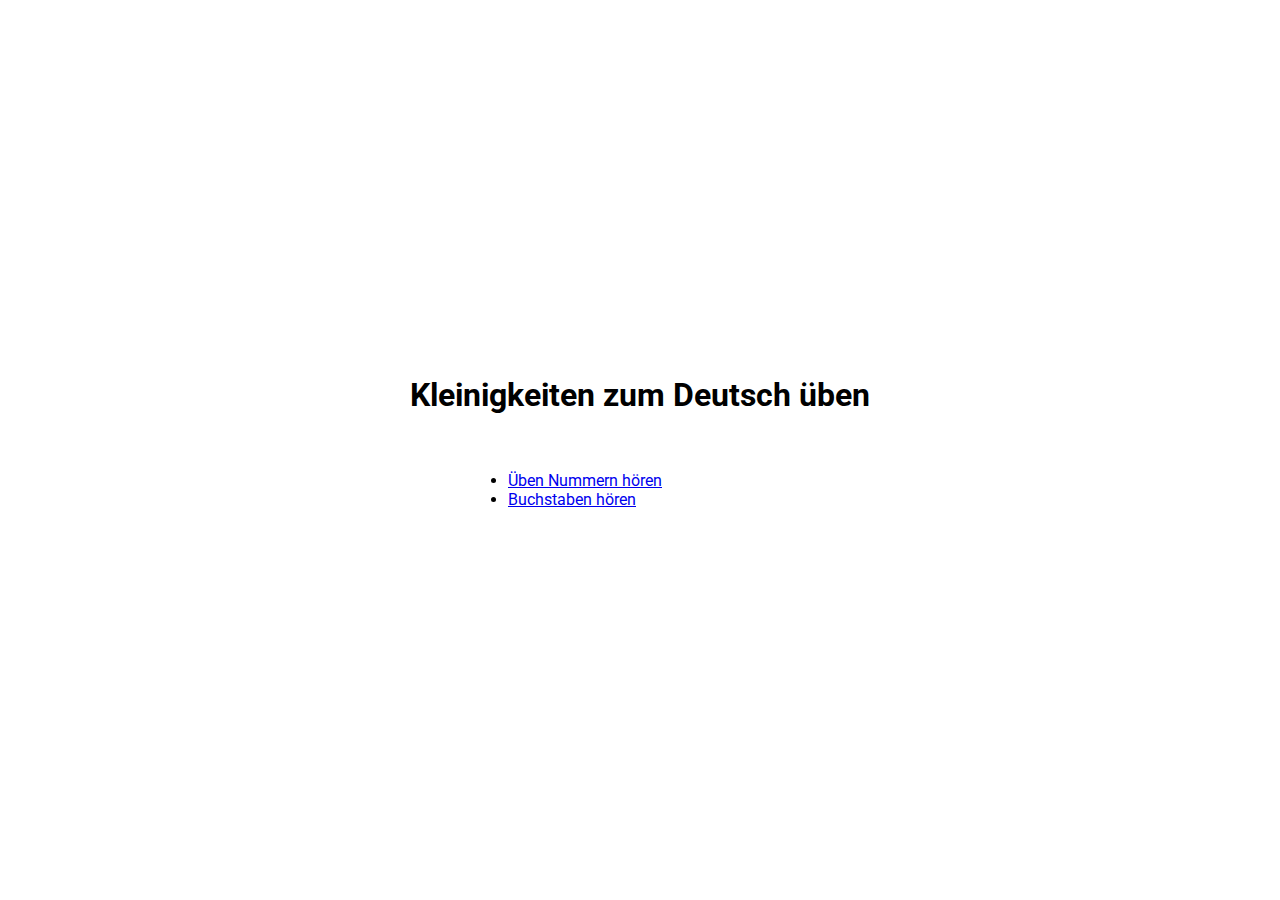
<file: index.html>
<!-- [[file:main.org::beginning][beginning]] -->
<!DOCTYPE html>
<!-- beginning ends here -->

<!-- [[file:main.org::begin_html][begin_html]] -->
<html lang="en">
<!-- begin_html ends here -->

<!-- [[file:main.org::head_start_tag][head_start_tag]] -->
<head>
<!-- head_start_tag ends here -->

<!-- [[file:main.org::meta_elements][meta_elements]] -->
    <meta charset="UTF-8">
    <meta http-equiv="X-UA-Compatible" content="IE=edge">
    <meta name="viewport" content="width=device-width, initial-scale=1.0">
<!-- meta_elements ends here -->

<!-- [[file:main.org::stylesheet_imports][stylesheet_imports]] -->
    <link rel="stylesheet" href="style.css">
<!-- stylesheet_imports ends here -->

<!-- [[file:main.org::page_title][page_title]] -->
    <title>Deutsch üben</title>
<!-- page_title ends here -->

<!-- [[file:main.org::head_end_tag][head_end_tag]] -->
</head>
<!-- head_end_tag ends here -->

<!-- [[file:main.org::body_start_tag][body_start_tag]] -->
<body>
<!-- body_start_tag ends here -->

<!-- [[file:main.org::h1_el][h1_el]] -->
    <h1>Kleinigkeiten zum Deutsch üben</h1>
<!-- h1_el ends here -->

<!-- [[file:main.org::start_practices_ul][start_practices_ul]] -->
    <div class="container">

        <ul>
<!-- start_practices_ul ends here -->

<!-- [[file:main.org::nummerHoerenLink][nummerHoerenLink]] -->
            <li>
                <a href="./nummernHoeren/index.html">Üben Nummern hören</a>
            </li>
<!-- nummerHoerenLink ends here -->

<!-- [[file:main.org::buchstage-hoeren][buchstage-hoeren]] -->
            <li>
                <a href="./buchstabeHoeren/index.html">Buchstaben hören</a>
            </li>
<!-- buchstage-hoeren ends here -->

<!-- [[file:main.org::end_practices_ul][end_practices_ul]] -->
        </ul>

    </div>
<!-- end_practices_ul ends here -->

<!-- [[file:main.org::body_end_tag][body_end_tag]] -->
</body>
<!-- body_end_tag ends here -->

<!-- [[file:main.org::html_end_tag][html_end_tag]] -->
</html>
<!-- html_end_tag ends here -->
</file>
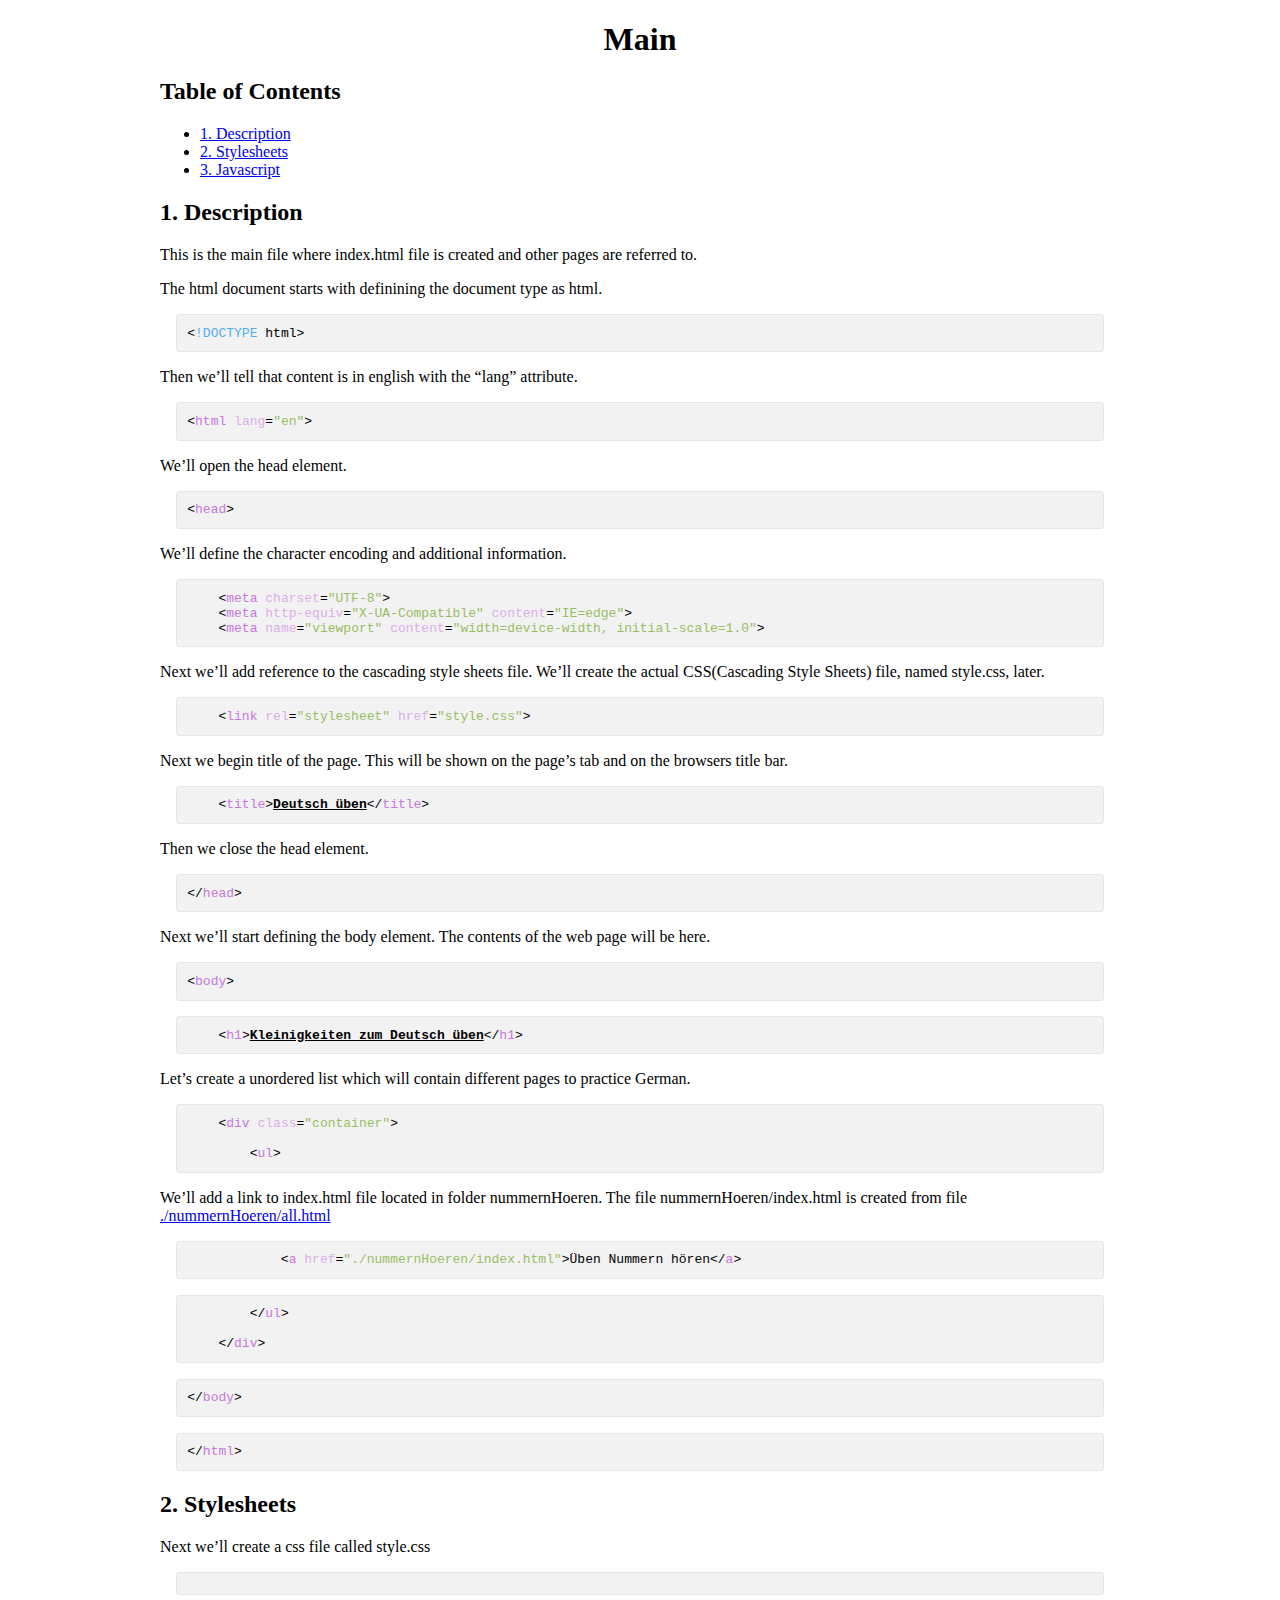
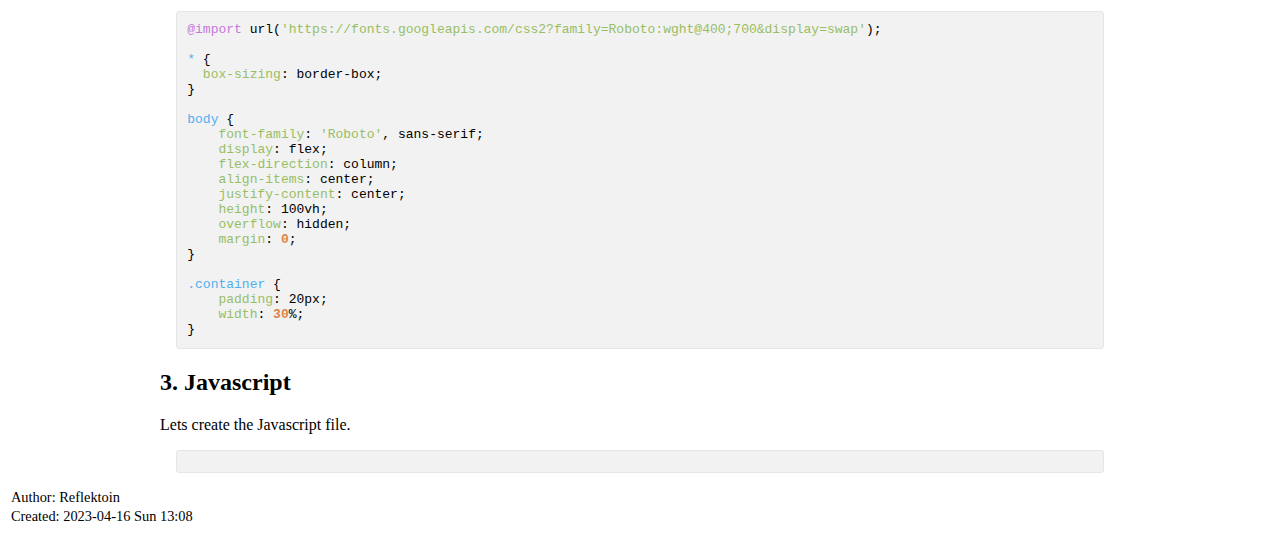
<file: main.html>
<?xml version="1.0" encoding="utf-8"?>
<!DOCTYPE html PUBLIC "-//W3C//DTD XHTML 1.0 Strict//EN"
"http://www.w3.org/TR/xhtml1/DTD/xhtml1-strict.dtd">
<html xmlns="http://www.w3.org/1999/xhtml" lang="en" xml:lang="en">
<head>
<!-- 2023-04-16 Sun 13:08 -->
<meta http-equiv="Content-Type" content="text/html;charset=utf-8" />
<meta name="viewport" content="width=device-width, initial-scale=1" />
<title>Main</title>
<meta name="author" content="Reflektoin" />
<meta name="generator" content="Org Mode" />
<style>
  #content { max-width: 60em; margin: auto; }
  .title  { text-align: center;
             margin-bottom: .2em; }
  .subtitle { text-align: center;
              font-size: medium;
              font-weight: bold;
              margin-top:0; }
  .todo   { font-family: monospace; color: red; }
  .done   { font-family: monospace; color: green; }
  .priority { font-family: monospace; color: orange; }
  .tag    { background-color: #eee; font-family: monospace;
            padding: 2px; font-size: 80%; font-weight: normal; }
  .timestamp { color: #bebebe; }
  .timestamp-kwd { color: #5f9ea0; }
  .org-right  { margin-left: auto; margin-right: 0px;  text-align: right; }
  .org-left   { margin-left: 0px;  margin-right: auto; text-align: left; }
  .org-center { margin-left: auto; margin-right: auto; text-align: center; }
  .underline { text-decoration: underline; }
  #postamble p, #preamble p { font-size: 90%; margin: .2em; }
  p.verse { margin-left: 3%; }
  pre {
    border: 1px solid #e6e6e6;
    border-radius: 3px;
    background-color: #f2f2f2;
    padding: 8pt;
    font-family: monospace;
    overflow: auto;
    margin: 1.2em;
  }
  pre.src {
    position: relative;
    overflow: auto;
  }
  pre.src:before {
    display: none;
    position: absolute;
    top: -8px;
    right: 12px;
    padding: 3px;
    color: #555;
    background-color: #f2f2f299;
  }
  pre.src:hover:before { display: inline; margin-top: 14px;}
  /* Languages per Org manual */
  pre.src-asymptote:before { content: 'Asymptote'; }
  pre.src-awk:before { content: 'Awk'; }
  pre.src-authinfo::before { content: 'Authinfo'; }
  pre.src-C:before { content: 'C'; }
  /* pre.src-C++ doesn't work in CSS */
  pre.src-clojure:before { content: 'Clojure'; }
  pre.src-css:before { content: 'CSS'; }
  pre.src-D:before { content: 'D'; }
  pre.src-ditaa:before { content: 'ditaa'; }
  pre.src-dot:before { content: 'Graphviz'; }
  pre.src-calc:before { content: 'Emacs Calc'; }
  pre.src-emacs-lisp:before { content: 'Emacs Lisp'; }
  pre.src-fortran:before { content: 'Fortran'; }
  pre.src-gnuplot:before { content: 'gnuplot'; }
  pre.src-haskell:before { content: 'Haskell'; }
  pre.src-hledger:before { content: 'hledger'; }
  pre.src-java:before { content: 'Java'; }
  pre.src-js:before { content: 'Javascript'; }
  pre.src-latex:before { content: 'LaTeX'; }
  pre.src-ledger:before { content: 'Ledger'; }
  pre.src-lisp:before { content: 'Lisp'; }
  pre.src-lilypond:before { content: 'Lilypond'; }
  pre.src-lua:before { content: 'Lua'; }
  pre.src-matlab:before { content: 'MATLAB'; }
  pre.src-mscgen:before { content: 'Mscgen'; }
  pre.src-ocaml:before { content: 'Objective Caml'; }
  pre.src-octave:before { content: 'Octave'; }
  pre.src-org:before { content: 'Org mode'; }
  pre.src-oz:before { content: 'OZ'; }
  pre.src-plantuml:before { content: 'Plantuml'; }
  pre.src-processing:before { content: 'Processing.js'; }
  pre.src-python:before { content: 'Python'; }
  pre.src-R:before { content: 'R'; }
  pre.src-ruby:before { content: 'Ruby'; }
  pre.src-sass:before { content: 'Sass'; }
  pre.src-scheme:before { content: 'Scheme'; }
  pre.src-screen:before { content: 'Gnu Screen'; }
  pre.src-sed:before { content: 'Sed'; }
  pre.src-sh:before { content: 'shell'; }
  pre.src-sql:before { content: 'SQL'; }
  pre.src-sqlite:before { content: 'SQLite'; }
  /* additional languages in org.el's org-babel-load-languages alist */
  pre.src-forth:before { content: 'Forth'; }
  pre.src-io:before { content: 'IO'; }
  pre.src-J:before { content: 'J'; }
  pre.src-makefile:before { content: 'Makefile'; }
  pre.src-maxima:before { content: 'Maxima'; }
  pre.src-perl:before { content: 'Perl'; }
  pre.src-picolisp:before { content: 'Pico Lisp'; }
  pre.src-scala:before { content: 'Scala'; }
  pre.src-shell:before { content: 'Shell Script'; }
  pre.src-ebnf2ps:before { content: 'ebfn2ps'; }
  /* additional language identifiers per "defun org-babel-execute"
       in ob-*.el */
  pre.src-cpp:before  { content: 'C++'; }
  pre.src-abc:before  { content: 'ABC'; }
  pre.src-coq:before  { content: 'Coq'; }
  pre.src-groovy:before  { content: 'Groovy'; }
  /* additional language identifiers from org-babel-shell-names in
     ob-shell.el: ob-shell is the only babel language using a lambda to put
     the execution function name together. */
  pre.src-bash:before  { content: 'bash'; }
  pre.src-csh:before  { content: 'csh'; }
  pre.src-ash:before  { content: 'ash'; }
  pre.src-dash:before  { content: 'dash'; }
  pre.src-ksh:before  { content: 'ksh'; }
  pre.src-mksh:before  { content: 'mksh'; }
  pre.src-posh:before  { content: 'posh'; }
  /* Additional Emacs modes also supported by the LaTeX listings package */
  pre.src-ada:before { content: 'Ada'; }
  pre.src-asm:before { content: 'Assembler'; }
  pre.src-caml:before { content: 'Caml'; }
  pre.src-delphi:before { content: 'Delphi'; }
  pre.src-html:before { content: 'HTML'; }
  pre.src-idl:before { content: 'IDL'; }
  pre.src-mercury:before { content: 'Mercury'; }
  pre.src-metapost:before { content: 'MetaPost'; }
  pre.src-modula-2:before { content: 'Modula-2'; }
  pre.src-pascal:before { content: 'Pascal'; }
  pre.src-ps:before { content: 'PostScript'; }
  pre.src-prolog:before { content: 'Prolog'; }
  pre.src-simula:before { content: 'Simula'; }
  pre.src-tcl:before { content: 'tcl'; }
  pre.src-tex:before { content: 'TeX'; }
  pre.src-plain-tex:before { content: 'Plain TeX'; }
  pre.src-verilog:before { content: 'Verilog'; }
  pre.src-vhdl:before { content: 'VHDL'; }
  pre.src-xml:before { content: 'XML'; }
  pre.src-nxml:before { content: 'XML'; }
  /* add a generic configuration mode; LaTeX export needs an additional
     (add-to-list 'org-latex-listings-langs '(conf " ")) in .emacs */
  pre.src-conf:before { content: 'Configuration File'; }

  table { border-collapse:collapse; }
  caption.t-above { caption-side: top; }
  caption.t-bottom { caption-side: bottom; }
  td, th { vertical-align:top;  }
  th.org-right  { text-align: center;  }
  th.org-left   { text-align: center;   }
  th.org-center { text-align: center; }
  td.org-right  { text-align: right;  }
  td.org-left   { text-align: left;   }
  td.org-center { text-align: center; }
  dt { font-weight: bold; }
  .footpara { display: inline; }
  .footdef  { margin-bottom: 1em; }
  .figure { padding: 1em; }
  .figure p { text-align: center; }
  .equation-container {
    display: table;
    text-align: center;
    width: 100%;
  }
  .equation {
    vertical-align: middle;
  }
  .equation-label {
    display: table-cell;
    text-align: right;
    vertical-align: middle;
  }
  .inlinetask {
    padding: 10px;
    border: 2px solid gray;
    margin: 10px;
    background: #ffffcc;
  }
  #org-div-home-and-up
   { text-align: right; font-size: 70%; white-space: nowrap; }
  textarea { overflow-x: auto; }
  .linenr { font-size: smaller }
  .code-highlighted { background-color: #ffff00; }
  .org-info-js_info-navigation { border-style: none; }
  #org-info-js_console-label
    { font-size: 10px; font-weight: bold; white-space: nowrap; }
  .org-info-js_search-highlight
    { background-color: #ffff00; color: #000000; font-weight: bold; }
  .org-svg { }
</style>
</head>
<body>
<div id="content" class="content">
<h1 class="title">Main</h1>
<div id="table-of-contents" role="doc-toc">
<h2>Table of Contents</h2>
<div id="text-table-of-contents" role="doc-toc">
<ul>
<li><a href="#org55bde85">1. Description</a></li>
<li><a href="#orgbfa62c5">2. Stylesheets</a></li>
<li><a href="#orgaa7b8ea">3. Javascript</a></li>
</ul>
</div>
</div>


<div id="outline-container-org55bde85" class="outline-2">
<h2 id="org55bde85"><span class="section-number-2">1.</span> Description</h2>
<div class="outline-text-2" id="text-1">
<p>
This is the main file where index.html file is created and other pages are referred to.
</p>

<p>
The html document starts with definining the document type as html.
</p>
<div class="org-src-container">
<pre class="src src-html" id="orgd18d555">&lt;<span style="color: #51afef;">!DOCTYPE</span> html&gt;
</pre>
</div>

<p>
Then we&rsquo;ll tell that content is in english with the &ldquo;lang&rdquo; attribute.
</p>
<div class="org-src-container">
<pre class="src src-html" id="org6af1967">&lt;<span style="color: #c678dd;">html</span> <span style="color: #dcaeea;">lang</span>=<span style="color: #98be65;">"en"</span>&gt;
</pre>
</div>

<p>
We&rsquo;ll open the head element.
</p>
<div class="org-src-container">
<pre class="src src-html" id="org3c09c7a">
&lt;<span style="color: #c678dd;">head</span>&gt;
</pre>
</div>

<p>
We&rsquo;ll define the character encoding and additional information.
</p>
<div class="org-src-container">
<pre class="src src-html" id="org7ed0711">    &lt;<span style="color: #c678dd;">meta</span> <span style="color: #dcaeea;">charset</span>=<span style="color: #98be65;">"UTF-8"</span>&gt;
    &lt;<span style="color: #c678dd;">meta</span> <span style="color: #dcaeea;">http-equiv</span>=<span style="color: #98be65;">"X-UA-Compatible"</span> <span style="color: #dcaeea;">content</span>=<span style="color: #98be65;">"IE=edge"</span>&gt;
    &lt;<span style="color: #c678dd;">meta</span> <span style="color: #dcaeea;">name</span>=<span style="color: #98be65;">"viewport"</span> <span style="color: #dcaeea;">content</span>=<span style="color: #98be65;">"width=device-width, initial-scale=1.0"</span>&gt;
</pre>
</div>

<p>
Next we&rsquo;ll add reference to the cascading style sheets file. We&rsquo;ll create the actual CSS(Cascading Style Sheets) file, named style.css, later.
</p>
<div class="org-src-container">
<pre class="src src-html" id="orge03b2c4">    &lt;<span style="color: #c678dd;">link</span> <span style="color: #dcaeea;">rel</span>=<span style="color: #98be65;">"stylesheet"</span> <span style="color: #dcaeea;">href</span>=<span style="color: #98be65;">"style.css"</span>&gt;
</pre>
</div>

<p>
Next we begin title of the page. This will be shown on the page&rsquo;s tab and on the browsers title bar.
</p>
<div class="org-src-container">
<pre class="src src-html" id="org5ef688f">    &lt;<span style="color: #c678dd;">title</span>&gt;<span style="font-weight: bold; text-decoration: underline;">Deutsch &#252;ben</span>&lt;/<span style="color: #c678dd;">title</span>&gt;
</pre>
</div>

<p>
Then we close the head element.
</p>
<div class="org-src-container">
<pre class="src src-html" id="org390657c">&lt;/<span style="color: #c678dd;">head</span>&gt;
</pre>
</div>

<p>
Next we&rsquo;ll start defining the body element. The contents of the web page will be here.
</p>
<div class="org-src-container">
<pre class="src src-html" id="orgd5b85ea">
&lt;<span style="color: #c678dd;">body</span>&gt;
</pre>
</div>

<div class="org-src-container">
<pre class="src src-html" id="orgfa6d395">    &lt;<span style="color: #c678dd;">h1</span>&gt;<span style="font-weight: bold; text-decoration: underline;">Kleinigkeiten zum Deutsch &#252;ben</span>&lt;/<span style="color: #c678dd;">h1</span>&gt;
</pre>
</div>

<p>
Let&rsquo;s create a unordered list which will contain different pages to practice German.
</p>

<div class="org-src-container">
<pre class="src src-html" id="orgc722140">    &lt;<span style="color: #c678dd;">div</span> <span style="color: #dcaeea;">class</span>=<span style="color: #98be65;">"container"</span>&gt;

        &lt;<span style="color: #c678dd;">ul</span>&gt;
</pre>
</div>

<p>
We&rsquo;ll add a link to index.html file located in folder nummernHoeren. The file nummernHoeren/index.html is created from file <a href="./nummernHoeren/all.html">./nummernHoeren/all.html</a>
</p>
<div class="org-src-container">
<pre class="src src-html" id="orga763486">            &lt;<span style="color: #c678dd;">a</span> <span style="color: #dcaeea;">href</span>=<span style="color: #98be65;">"./nummernHoeren/index.html"</span>&gt;&#220;ben Nummern h&#246;ren&lt;/<span style="color: #c678dd;">a</span>&gt;
</pre>
</div>

<div class="org-src-container">
<pre class="src src-html" id="org001d4d3">        &lt;/<span style="color: #c678dd;">ul</span>&gt;

    &lt;/<span style="color: #c678dd;">div</span>&gt;
</pre>
</div>

<div class="org-src-container">
<pre class="src src-html" id="org0445acd">&lt;/<span style="color: #c678dd;">body</span>&gt;
</pre>
</div>

<div class="org-src-container">
<pre class="src src-html" id="org8a4f339">
&lt;/<span style="color: #c678dd;">html</span>&gt;
</pre>
</div>
</div>
</div>



<div id="outline-container-orgbfa62c5" class="outline-2">
<h2 id="orgbfa62c5"><span class="section-number-2">2.</span> Stylesheets</h2>
<div class="outline-text-2" id="text-2">
<p>
Next we&rsquo;ll create a css file called style.css
</p>

<div class="org-src-container">
<pre class="src src-css" id="org86b115f">
</pre>
</div>


<div class="org-src-container">
<pre class="src src-css"><span style="color: #c678dd;">@import</span> url(<span style="color: #98be65;">'https://fonts.googleapis.com/css2?family=Roboto:wght@400;700&amp;display=swap'</span>);

<span style="color: #51afef;">* </span>{
  <span style="color: #98be65;">box-sizing</span>: border-box;
}

<span style="color: #51afef;">body </span>{
    <span style="color: #98be65;">font-family</span>: <span style="color: #98be65;">'Roboto'</span>, sans-serif;
    <span style="color: #98be65;">display</span>: flex;
    <span style="color: #98be65;">flex-direction</span>: column;
    <span style="color: #98be65;">align-items</span>: center;
    <span style="color: #98be65;">justify-content</span>: center;
    <span style="color: #98be65;">height</span>: 100vh;
    <span style="color: #98be65;">overflow</span>: hidden;
    <span style="color: #98be65;">margin</span>: <span style="color: #da8548; font-weight: bold;">0</span>;
}

<span style="color: #51afef;">.container </span>{
    <span style="color: #98be65;">padding</span>: 20px;
    <span style="color: #98be65;">width</span>: <span style="color: #da8548; font-weight: bold;">30</span>%;
}
</pre>
</div>
</div>
</div>

<div id="outline-container-orgaa7b8ea" class="outline-2">
<h2 id="orgaa7b8ea"><span class="section-number-2">3.</span> Javascript</h2>
<div class="outline-text-2" id="text-3">
<p>
Lets create the Javascript file.
</p>

<div class="org-src-container">
<pre class="src src-javascript" id="orga49e8d4">
</pre>
</div>
</div>
</div>
</div>
<div id="postamble" class="status">
<p class="author">Author: Reflektoin</p>
<p class="date">Created: 2023-04-16 Sun 13:08</p>
</div>
</body>
</html>
</file>
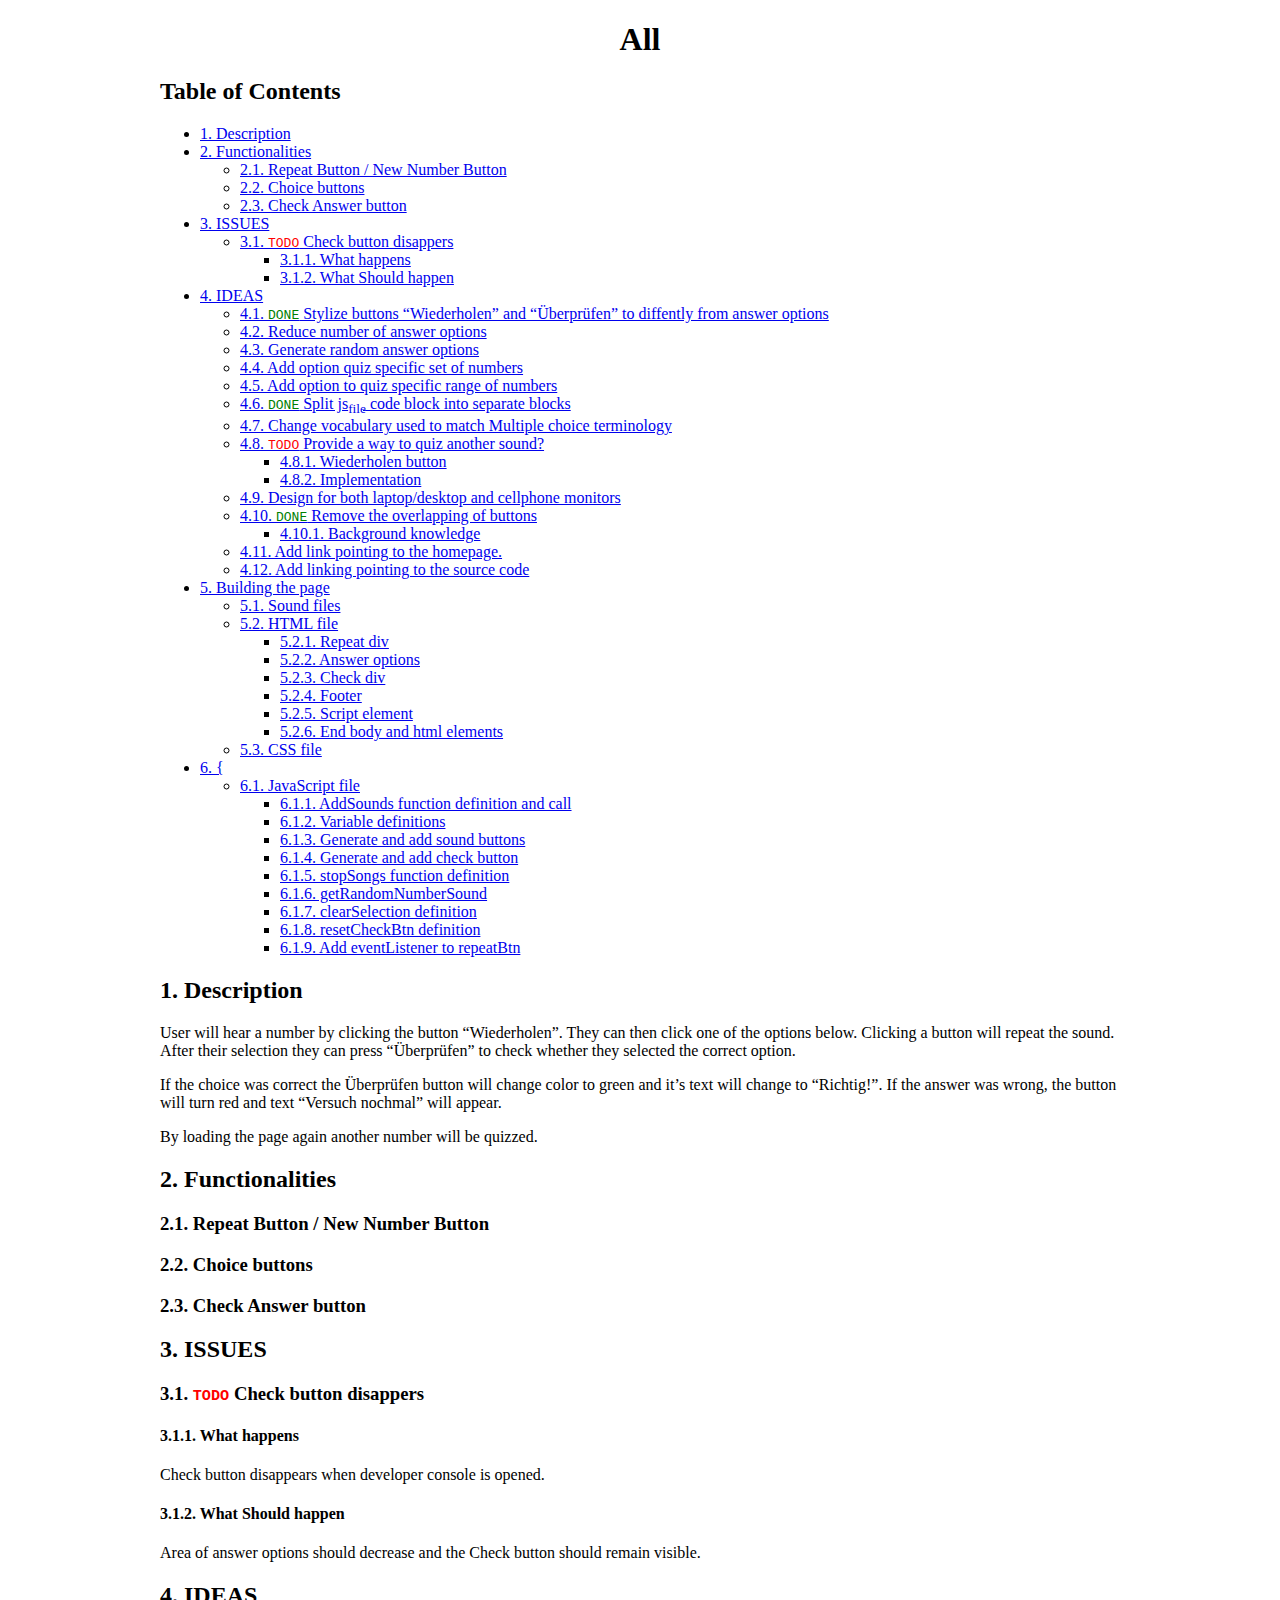
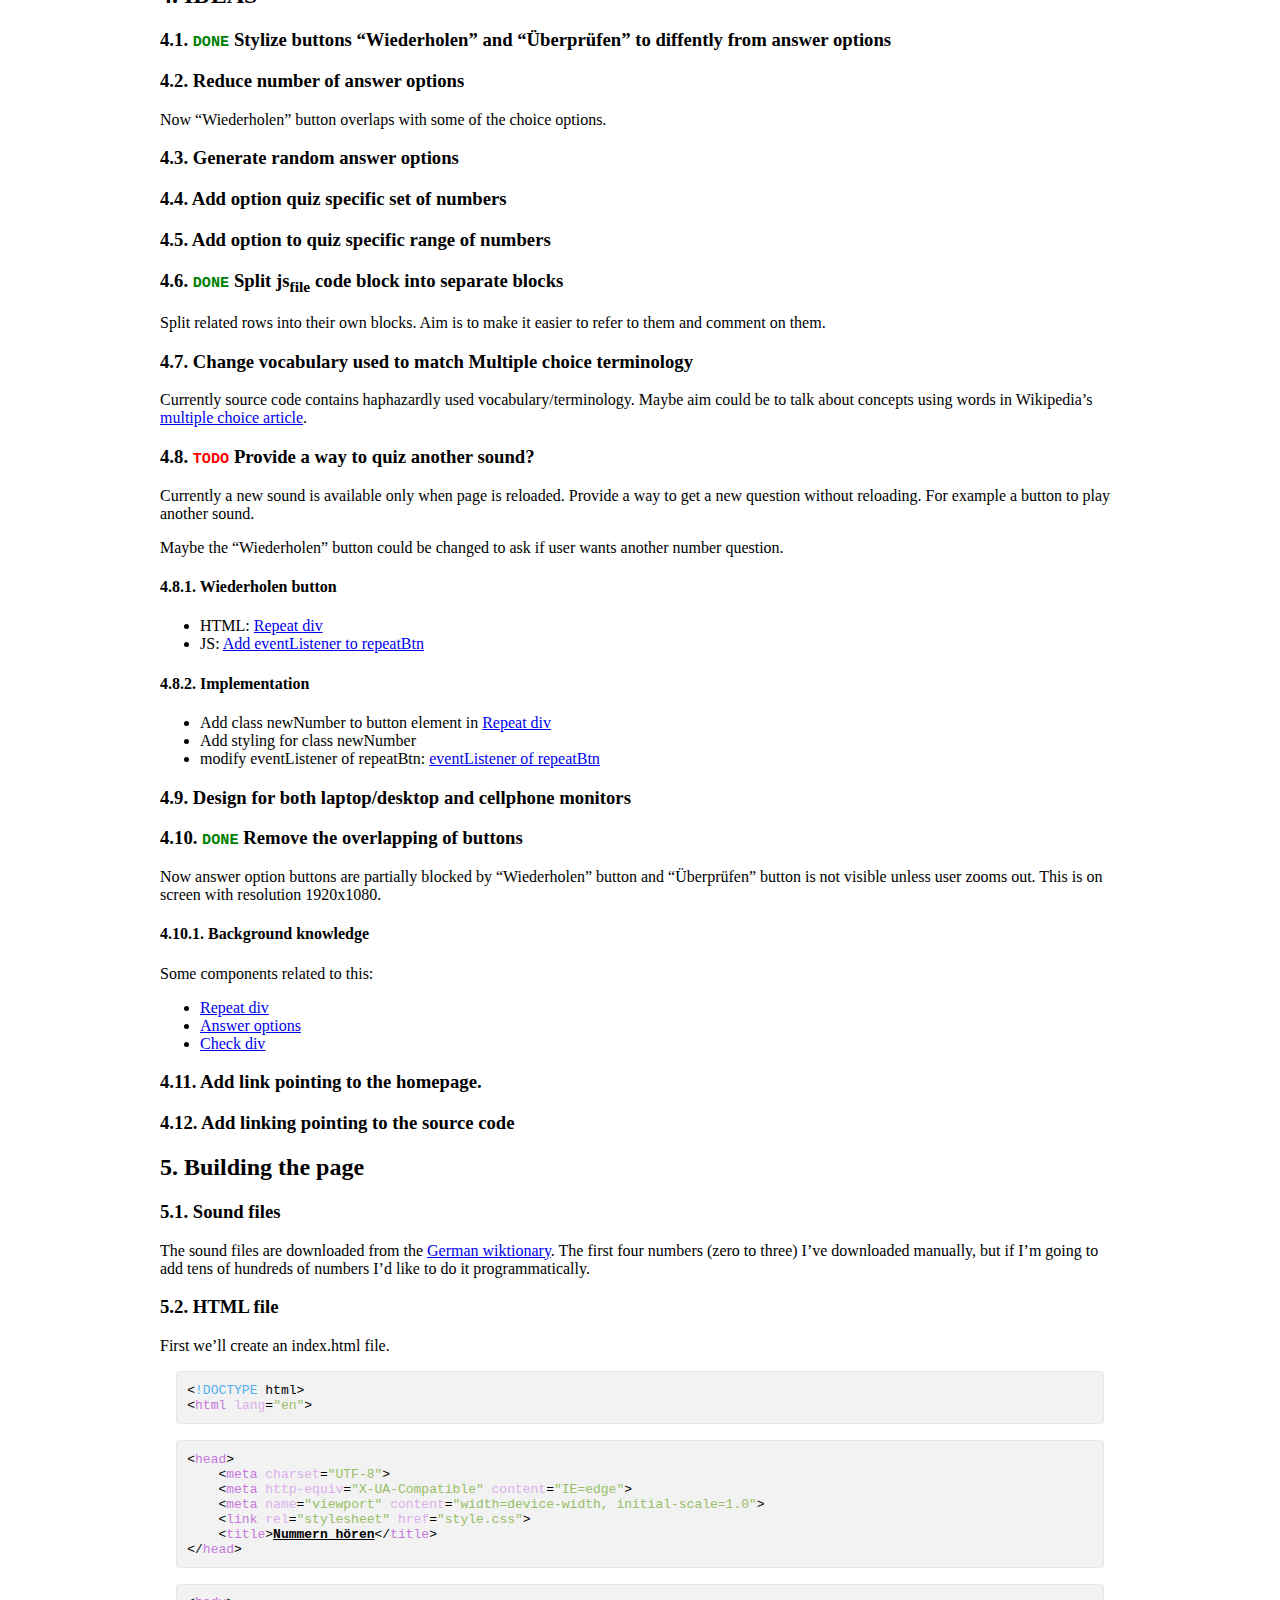
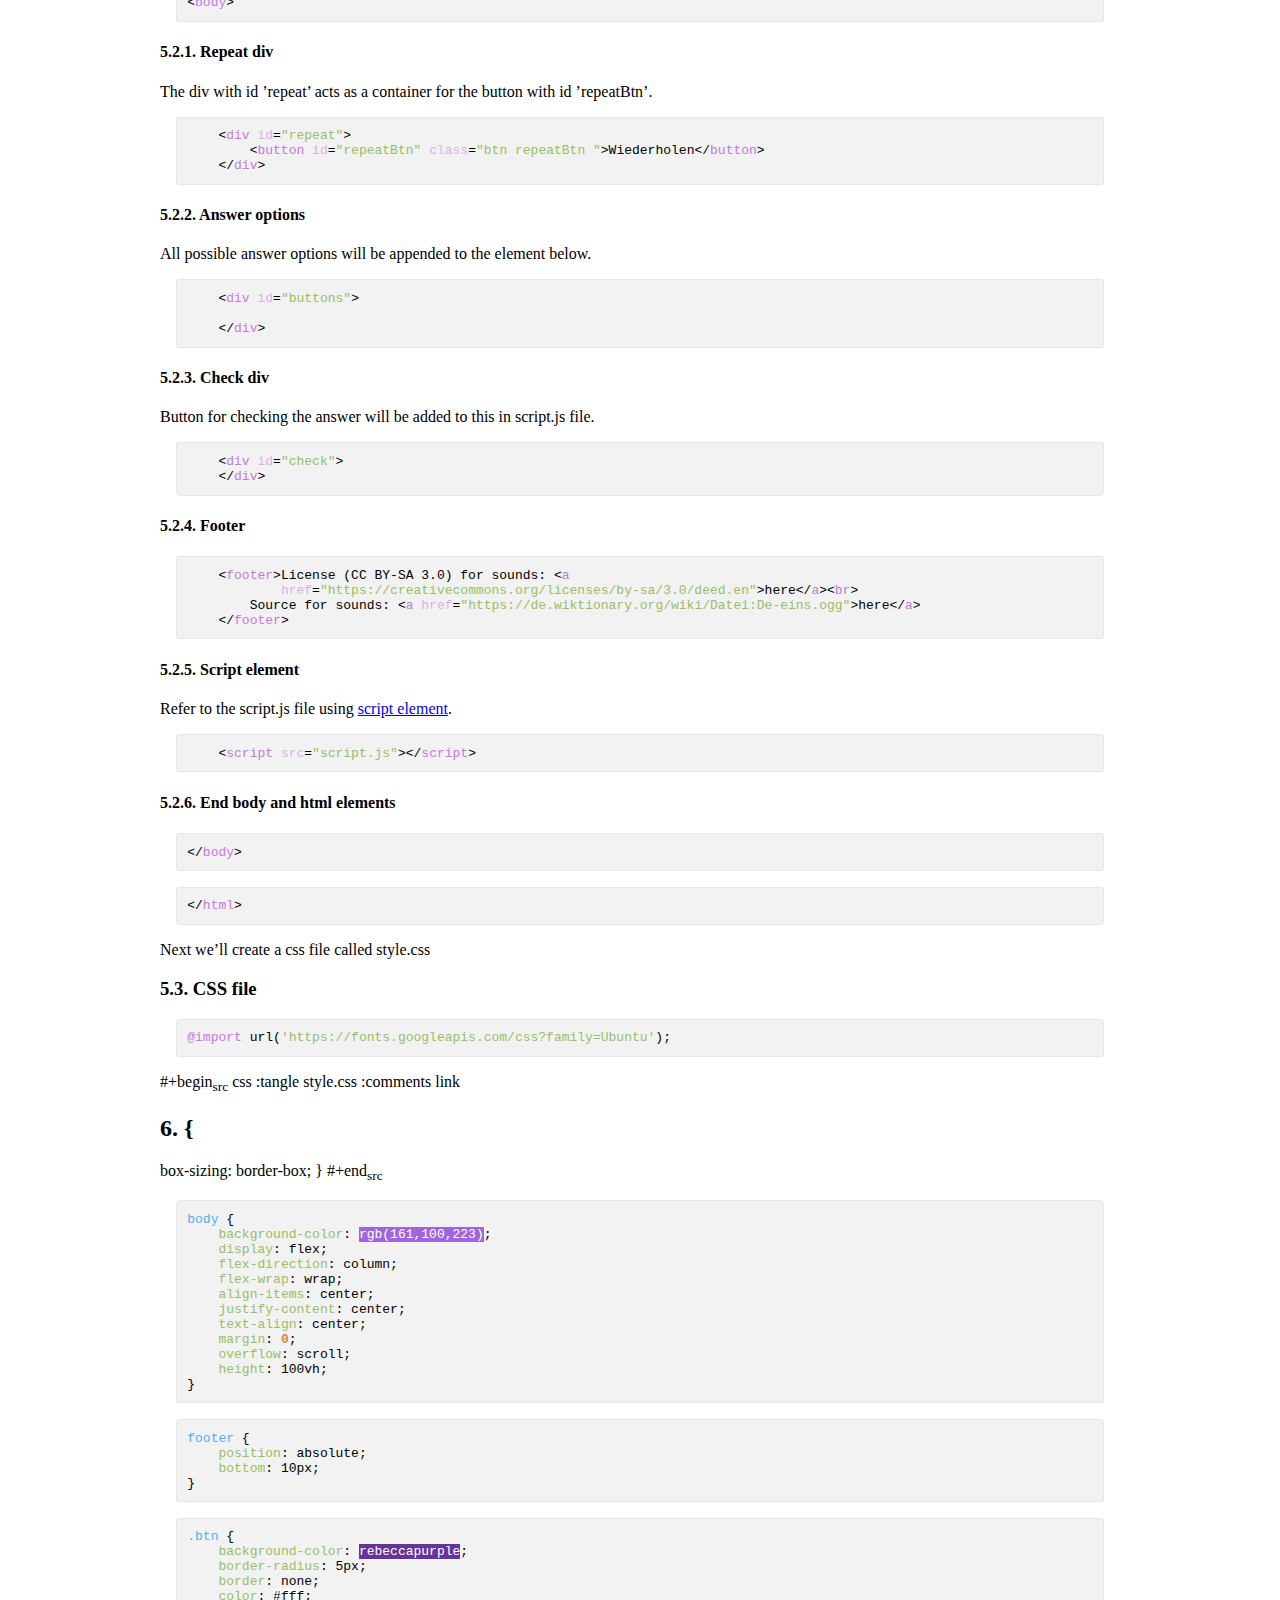
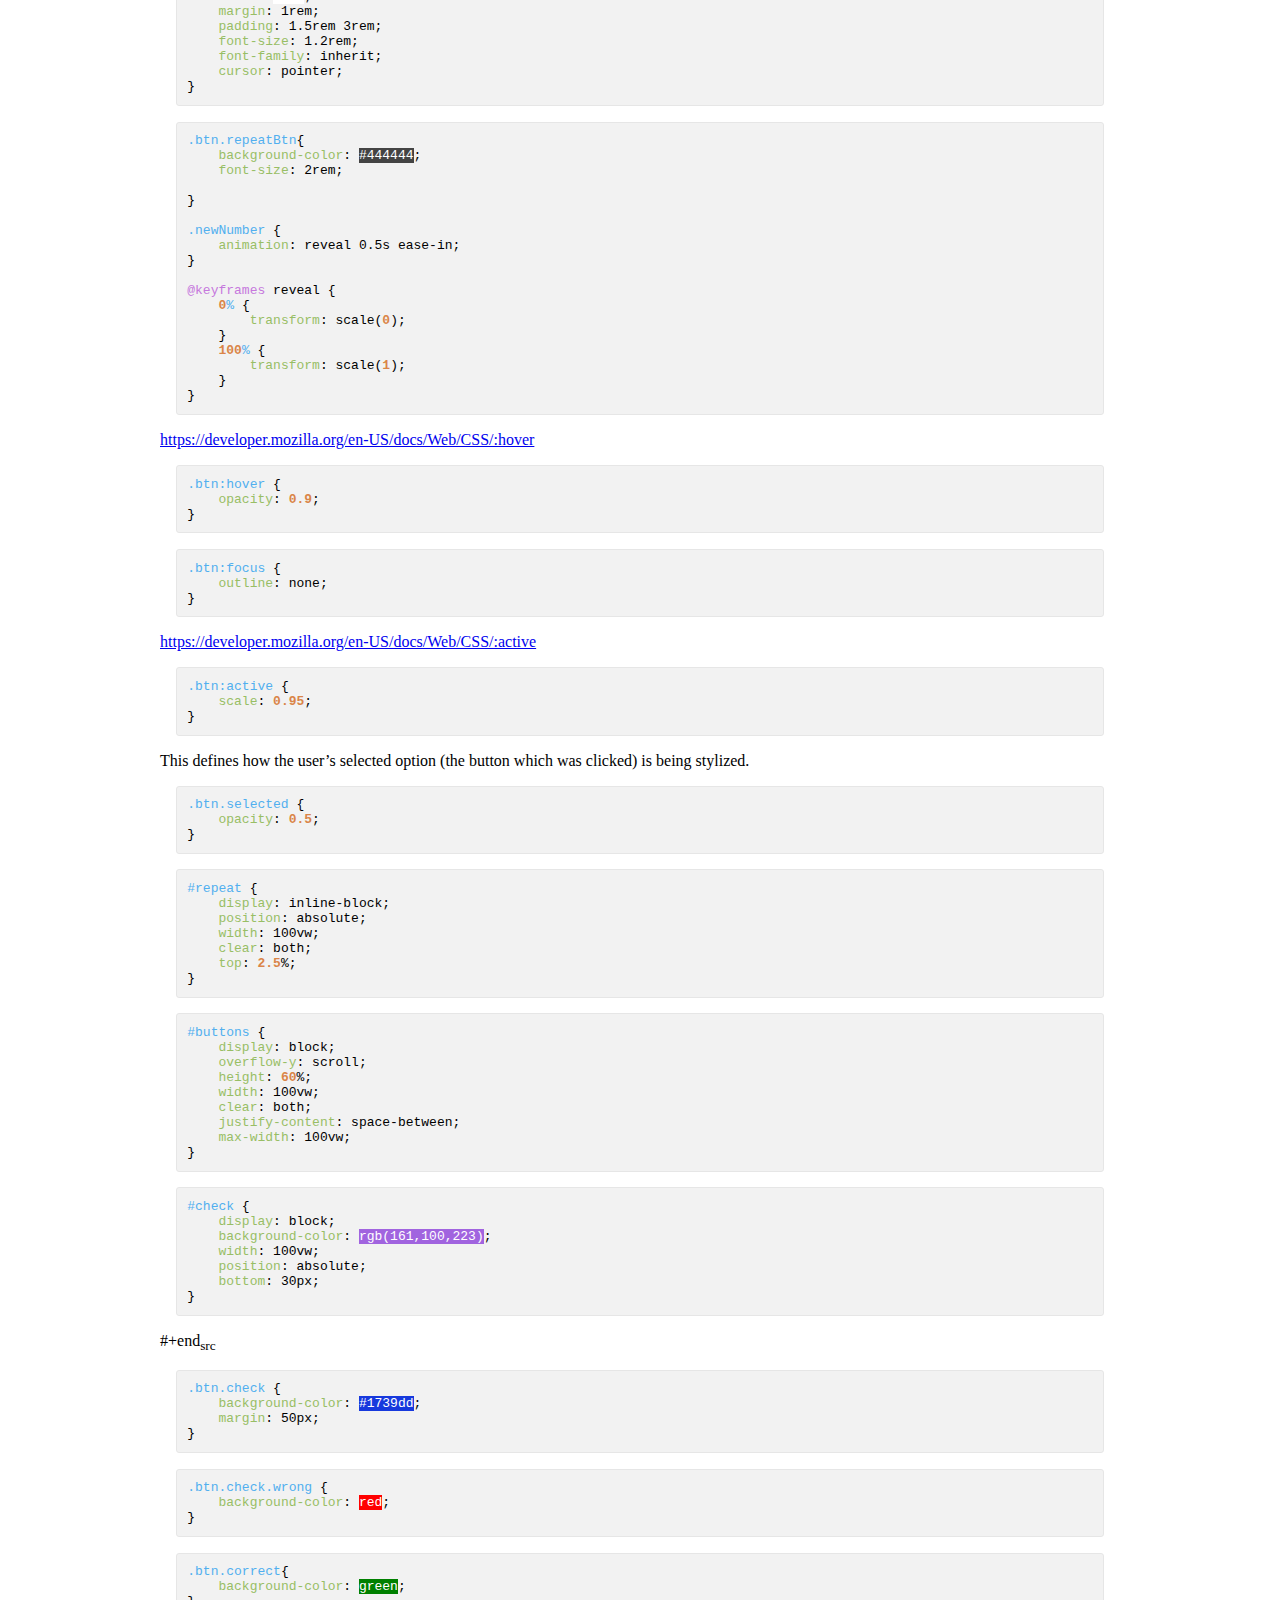
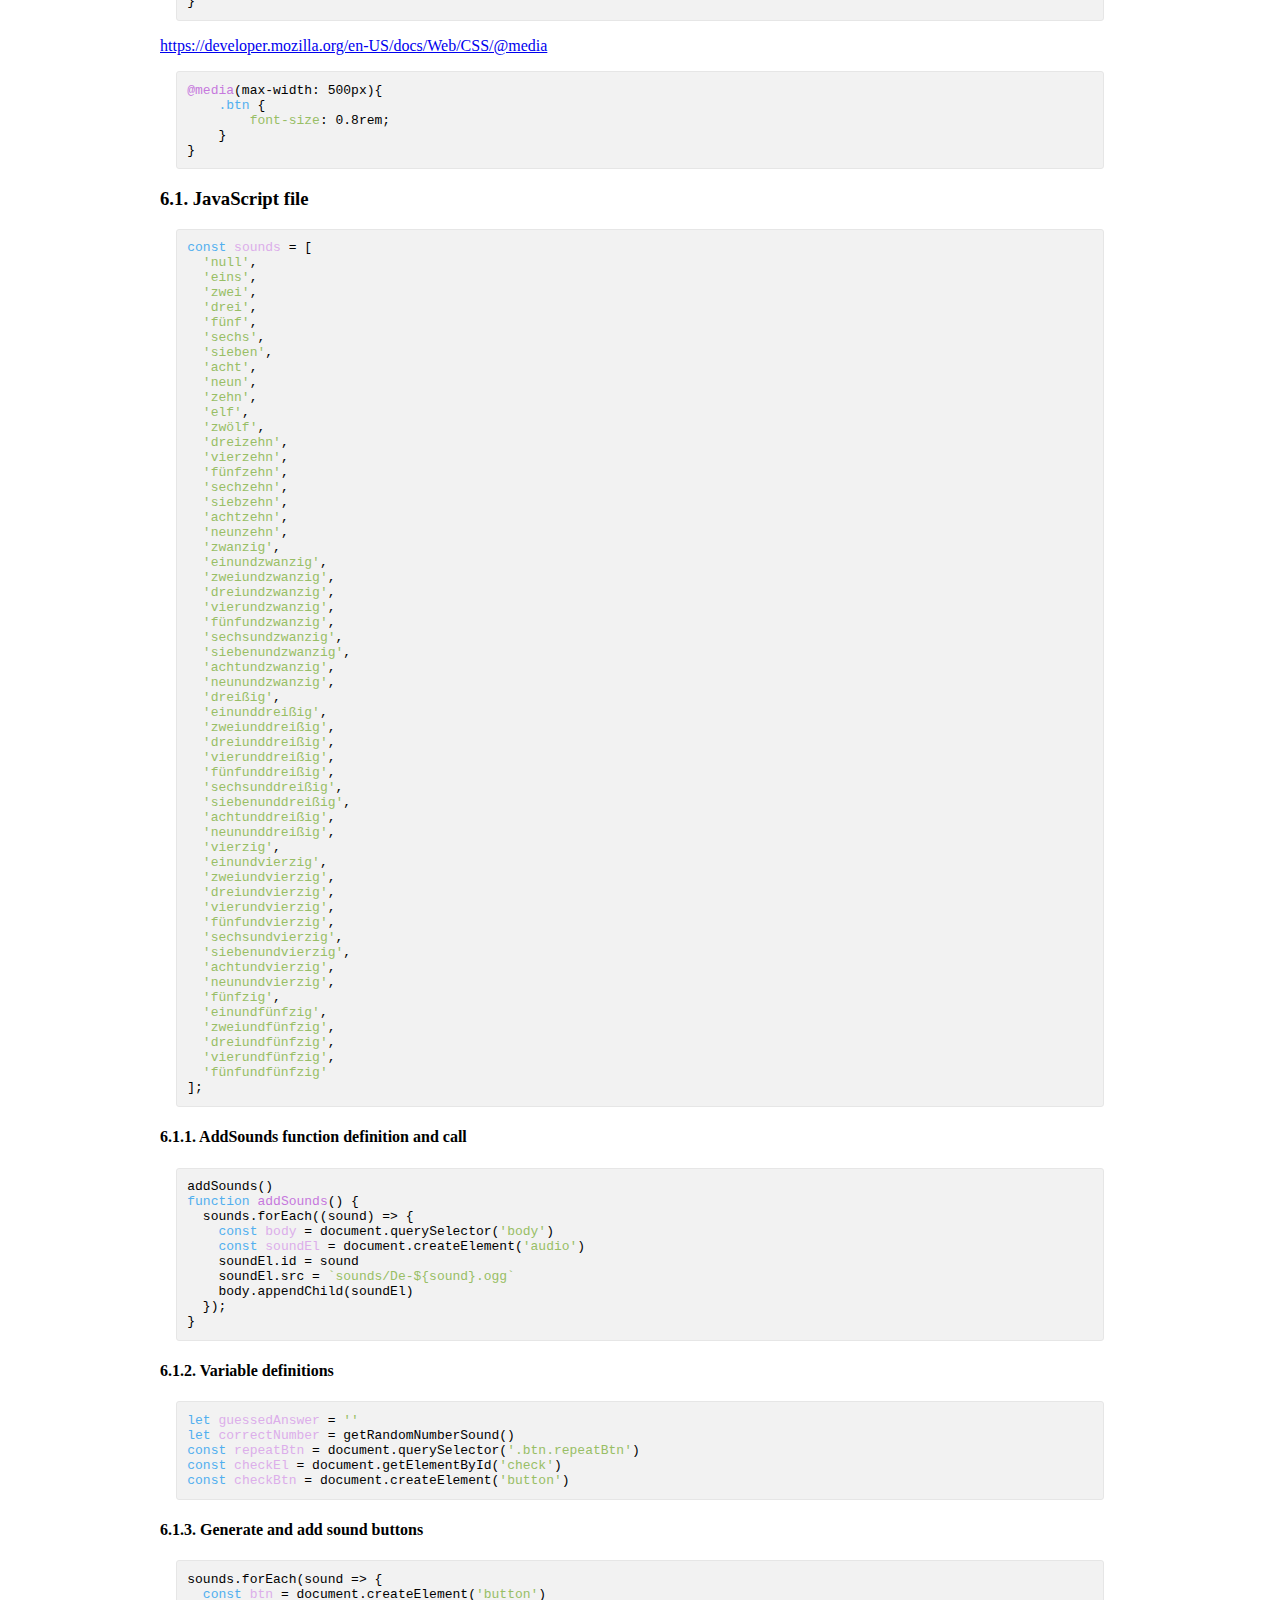
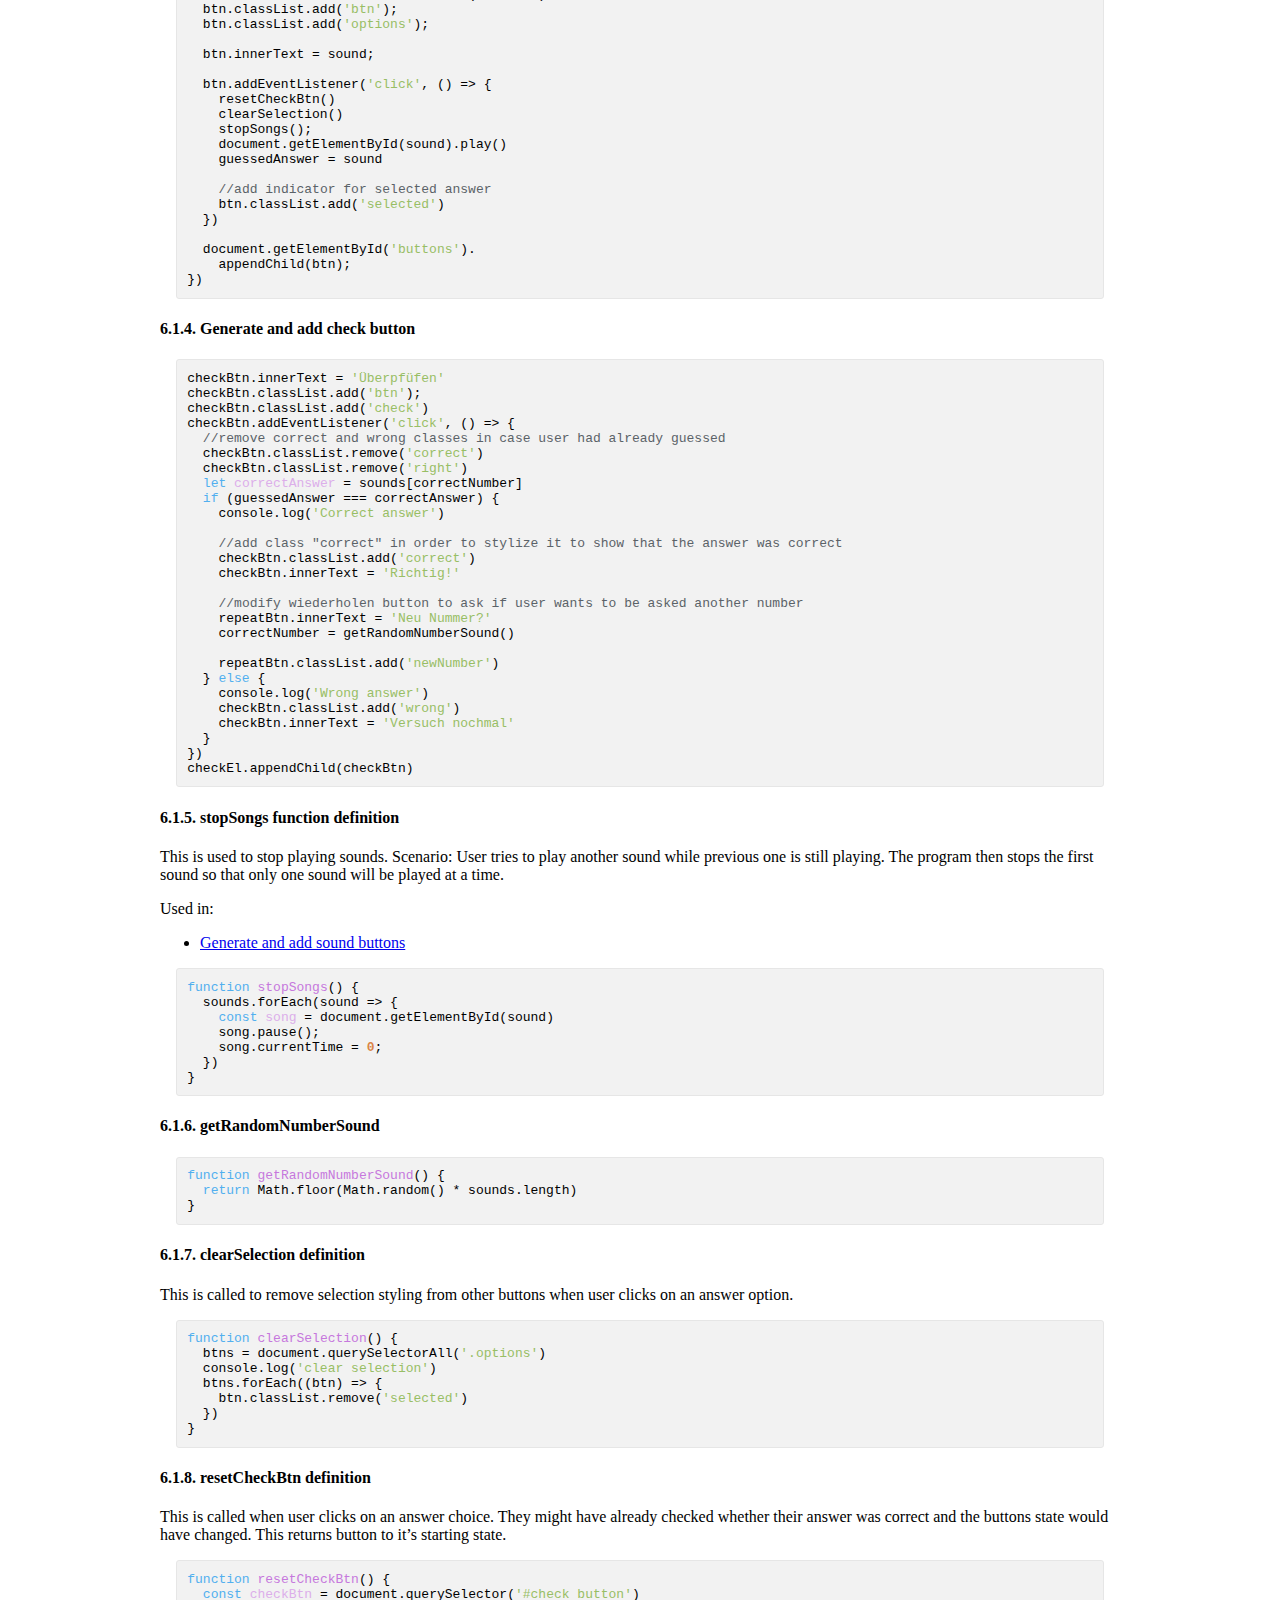
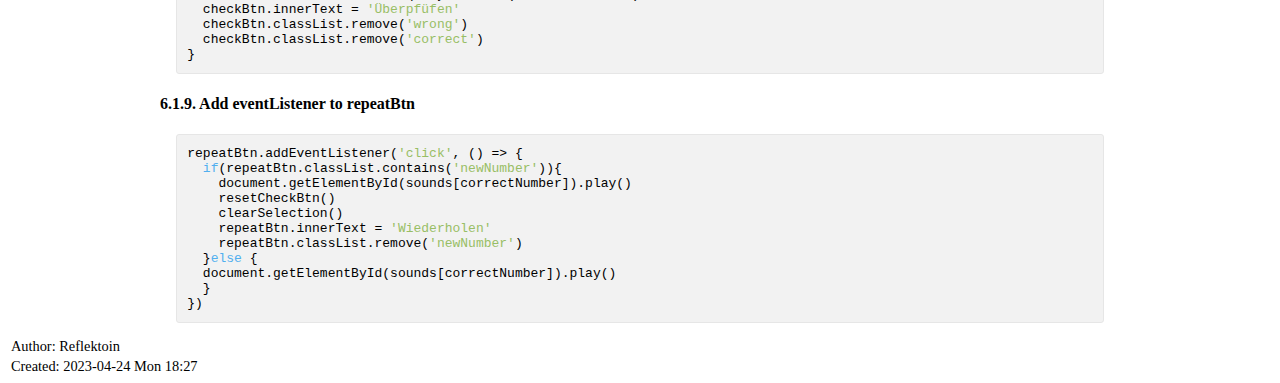
<file: nummernHoeren/all.html>
<?xml version="1.0" encoding="utf-8"?>
<!DOCTYPE html PUBLIC "-//W3C//DTD XHTML 1.0 Strict//EN"
"http://www.w3.org/TR/xhtml1/DTD/xhtml1-strict.dtd">
<html xmlns="http://www.w3.org/1999/xhtml" lang="en" xml:lang="en">
<head>
<!-- 2023-04-24 Mon 18:27 -->
<meta http-equiv="Content-Type" content="text/html;charset=utf-8" />
<meta name="viewport" content="width=device-width, initial-scale=1" />
<title>All</title>
<meta name="author" content="Reflektoin" />
<meta name="generator" content="Org Mode" />
<style>
  #content { max-width: 60em; margin: auto; }
  .title  { text-align: center;
             margin-bottom: .2em; }
  .subtitle { text-align: center;
              font-size: medium;
              font-weight: bold;
              margin-top:0; }
  .todo   { font-family: monospace; color: red; }
  .done   { font-family: monospace; color: green; }
  .priority { font-family: monospace; color: orange; }
  .tag    { background-color: #eee; font-family: monospace;
            padding: 2px; font-size: 80%; font-weight: normal; }
  .timestamp { color: #bebebe; }
  .timestamp-kwd { color: #5f9ea0; }
  .org-right  { margin-left: auto; margin-right: 0px;  text-align: right; }
  .org-left   { margin-left: 0px;  margin-right: auto; text-align: left; }
  .org-center { margin-left: auto; margin-right: auto; text-align: center; }
  .underline { text-decoration: underline; }
  #postamble p, #preamble p { font-size: 90%; margin: .2em; }
  p.verse { margin-left: 3%; }
  pre {
    border: 1px solid #e6e6e6;
    border-radius: 3px;
    background-color: #f2f2f2;
    padding: 8pt;
    font-family: monospace;
    overflow: auto;
    margin: 1.2em;
  }
  pre.src {
    position: relative;
    overflow: auto;
  }
  pre.src:before {
    display: none;
    position: absolute;
    top: -8px;
    right: 12px;
    padding: 3px;
    color: #555;
    background-color: #f2f2f299;
  }
  pre.src:hover:before { display: inline; margin-top: 14px;}
  /* Languages per Org manual */
  pre.src-asymptote:before { content: 'Asymptote'; }
  pre.src-awk:before { content: 'Awk'; }
  pre.src-authinfo::before { content: 'Authinfo'; }
  pre.src-C:before { content: 'C'; }
  /* pre.src-C++ doesn't work in CSS */
  pre.src-clojure:before { content: 'Clojure'; }
  pre.src-css:before { content: 'CSS'; }
  pre.src-D:before { content: 'D'; }
  pre.src-ditaa:before { content: 'ditaa'; }
  pre.src-dot:before { content: 'Graphviz'; }
  pre.src-calc:before { content: 'Emacs Calc'; }
  pre.src-emacs-lisp:before { content: 'Emacs Lisp'; }
  pre.src-fortran:before { content: 'Fortran'; }
  pre.src-gnuplot:before { content: 'gnuplot'; }
  pre.src-haskell:before { content: 'Haskell'; }
  pre.src-hledger:before { content: 'hledger'; }
  pre.src-java:before { content: 'Java'; }
  pre.src-js:before { content: 'Javascript'; }
  pre.src-latex:before { content: 'LaTeX'; }
  pre.src-ledger:before { content: 'Ledger'; }
  pre.src-lisp:before { content: 'Lisp'; }
  pre.src-lilypond:before { content: 'Lilypond'; }
  pre.src-lua:before { content: 'Lua'; }
  pre.src-matlab:before { content: 'MATLAB'; }
  pre.src-mscgen:before { content: 'Mscgen'; }
  pre.src-ocaml:before { content: 'Objective Caml'; }
  pre.src-octave:before { content: 'Octave'; }
  pre.src-org:before { content: 'Org mode'; }
  pre.src-oz:before { content: 'OZ'; }
  pre.src-plantuml:before { content: 'Plantuml'; }
  pre.src-processing:before { content: 'Processing.js'; }
  pre.src-python:before { content: 'Python'; }
  pre.src-R:before { content: 'R'; }
  pre.src-ruby:before { content: 'Ruby'; }
  pre.src-sass:before { content: 'Sass'; }
  pre.src-scheme:before { content: 'Scheme'; }
  pre.src-screen:before { content: 'Gnu Screen'; }
  pre.src-sed:before { content: 'Sed'; }
  pre.src-sh:before { content: 'shell'; }
  pre.src-sql:before { content: 'SQL'; }
  pre.src-sqlite:before { content: 'SQLite'; }
  /* additional languages in org.el's org-babel-load-languages alist */
  pre.src-forth:before { content: 'Forth'; }
  pre.src-io:before { content: 'IO'; }
  pre.src-J:before { content: 'J'; }
  pre.src-makefile:before { content: 'Makefile'; }
  pre.src-maxima:before { content: 'Maxima'; }
  pre.src-perl:before { content: 'Perl'; }
  pre.src-picolisp:before { content: 'Pico Lisp'; }
  pre.src-scala:before { content: 'Scala'; }
  pre.src-shell:before { content: 'Shell Script'; }
  pre.src-ebnf2ps:before { content: 'ebfn2ps'; }
  /* additional language identifiers per "defun org-babel-execute"
       in ob-*.el */
  pre.src-cpp:before  { content: 'C++'; }
  pre.src-abc:before  { content: 'ABC'; }
  pre.src-coq:before  { content: 'Coq'; }
  pre.src-groovy:before  { content: 'Groovy'; }
  /* additional language identifiers from org-babel-shell-names in
     ob-shell.el: ob-shell is the only babel language using a lambda to put
     the execution function name together. */
  pre.src-bash:before  { content: 'bash'; }
  pre.src-csh:before  { content: 'csh'; }
  pre.src-ash:before  { content: 'ash'; }
  pre.src-dash:before  { content: 'dash'; }
  pre.src-ksh:before  { content: 'ksh'; }
  pre.src-mksh:before  { content: 'mksh'; }
  pre.src-posh:before  { content: 'posh'; }
  /* Additional Emacs modes also supported by the LaTeX listings package */
  pre.src-ada:before { content: 'Ada'; }
  pre.src-asm:before { content: 'Assembler'; }
  pre.src-caml:before { content: 'Caml'; }
  pre.src-delphi:before { content: 'Delphi'; }
  pre.src-html:before { content: 'HTML'; }
  pre.src-idl:before { content: 'IDL'; }
  pre.src-mercury:before { content: 'Mercury'; }
  pre.src-metapost:before { content: 'MetaPost'; }
  pre.src-modula-2:before { content: 'Modula-2'; }
  pre.src-pascal:before { content: 'Pascal'; }
  pre.src-ps:before { content: 'PostScript'; }
  pre.src-prolog:before { content: 'Prolog'; }
  pre.src-simula:before { content: 'Simula'; }
  pre.src-tcl:before { content: 'tcl'; }
  pre.src-tex:before { content: 'TeX'; }
  pre.src-plain-tex:before { content: 'Plain TeX'; }
  pre.src-verilog:before { content: 'Verilog'; }
  pre.src-vhdl:before { content: 'VHDL'; }
  pre.src-xml:before { content: 'XML'; }
  pre.src-nxml:before { content: 'XML'; }
  /* add a generic configuration mode; LaTeX export needs an additional
     (add-to-list 'org-latex-listings-langs '(conf " ")) in .emacs */
  pre.src-conf:before { content: 'Configuration File'; }

  table { border-collapse:collapse; }
  caption.t-above { caption-side: top; }
  caption.t-bottom { caption-side: bottom; }
  td, th { vertical-align:top;  }
  th.org-right  { text-align: center;  }
  th.org-left   { text-align: center;   }
  th.org-center { text-align: center; }
  td.org-right  { text-align: right;  }
  td.org-left   { text-align: left;   }
  td.org-center { text-align: center; }
  dt { font-weight: bold; }
  .footpara { display: inline; }
  .footdef  { margin-bottom: 1em; }
  .figure { padding: 1em; }
  .figure p { text-align: center; }
  .equation-container {
    display: table;
    text-align: center;
    width: 100%;
  }
  .equation {
    vertical-align: middle;
  }
  .equation-label {
    display: table-cell;
    text-align: right;
    vertical-align: middle;
  }
  .inlinetask {
    padding: 10px;
    border: 2px solid gray;
    margin: 10px;
    background: #ffffcc;
  }
  #org-div-home-and-up
   { text-align: right; font-size: 70%; white-space: nowrap; }
  textarea { overflow-x: auto; }
  .linenr { font-size: smaller }
  .code-highlighted { background-color: #ffff00; }
  .org-info-js_info-navigation { border-style: none; }
  #org-info-js_console-label
    { font-size: 10px; font-weight: bold; white-space: nowrap; }
  .org-info-js_search-highlight
    { background-color: #ffff00; color: #000000; font-weight: bold; }
  .org-svg { }
</style>
</head>
<body>
<div id="content" class="content">
<h1 class="title">All</h1>
<div id="table-of-contents" role="doc-toc">
<h2>Table of Contents</h2>
<div id="text-table-of-contents" role="doc-toc">
<ul>
<li><a href="#org27348e0">1. Description</a></li>
<li><a href="#org30c1e74">2. Functionalities</a>
<ul>
<li><a href="#orgfa51c1d">2.1. Repeat Button / New Number Button</a></li>
<li><a href="#org1750f75">2.2. Choice buttons</a></li>
<li><a href="#org9d901eb">2.3. Check Answer button</a></li>
</ul>
</li>
<li><a href="#orgcafc690">3. ISSUES</a>
<ul>
<li><a href="#org04f427c">3.1. <span class="todo TODO">TODO</span> Check button disappers</a>
<ul>
<li><a href="#org767db2e">3.1.1. What happens</a></li>
<li><a href="#org4627dfa">3.1.2. What Should happen</a></li>
</ul>
</li>
</ul>
</li>
<li><a href="#org1a5d130">4. IDEAS</a>
<ul>
<li><a href="#Stylize-wiederholen-überprüfen-buttons">4.1. <span class="done DONE">DONE</span> Stylize buttons &ldquo;Wiederholen&rdquo; and &ldquo;Überprüfen&rdquo; to diffently from answer options</a></li>
<li><a href="#org409a26f">4.2. Reduce number of answer options</a></li>
<li><a href="#org52e4ad2">4.3. Generate random answer options</a></li>
<li><a href="#orgc81d4e8">4.4. Add option quiz specific set of numbers</a></li>
<li><a href="#org2342c7a">4.5. Add option to quiz specific range of numbers</a></li>
<li><a href="#org8459912">4.6. <span class="done DONE">DONE</span> Split js<sub>file</sub> code block into separate blocks</a></li>
<li><a href="#orgcccc91e">4.7. Change vocabulary used to match Multiple choice terminology</a></li>
<li><a href="#orgbf8e0b3">4.8. <span class="todo TODO">TODO</span> Provide a way to quiz another sound?</a>
<ul>
<li><a href="#org8ecc375">4.8.1. Wiederholen button</a></li>
<li><a href="#orga06996c">4.8.2. Implementation</a></li>
</ul>
</li>
<li><a href="#orgb643d78">4.9. Design for both laptop/desktop and cellphone monitors</a></li>
<li><a href="#org6b676f9">4.10. <span class="done DONE">DONE</span> Remove the overlapping of buttons</a>
<ul>
<li><a href="#org6341a12">4.10.1. Background knowledge</a></li>
</ul>
</li>
<li><a href="#orgcb227f7">4.11. Add link pointing to the homepage.</a></li>
<li><a href="#org7299359">4.12. Add linking pointing to the source code</a></li>
</ul>
</li>
<li><a href="#orgb7b2645">5. Building the page</a>
<ul>
<li><a href="#orgcee01dc">5.1. Sound files</a></li>
<li><a href="#orgd61df86">5.2. HTML file</a>
<ul>
<li><a href="#org7bf19ad">5.2.1. Repeat div</a></li>
<li><a href="#orgb541f17">5.2.2. Answer options</a></li>
<li><a href="#org955f4a6">5.2.3. Check div</a></li>
<li><a href="#orgad30fc3">5.2.4. Footer</a></li>
<li><a href="#org865a351">5.2.5. Script element</a></li>
<li><a href="#org110ff5c">5.2.6. End body and html elements</a></li>
</ul>
</li>
<li><a href="#org1102229">5.3. CSS file</a></li>
</ul>
</li>
<li><a href="#org10a5f19">6. {</a>
<ul>
<li><a href="#org33361c1">6.1. JavaScript file</a>
<ul>
<li><a href="#orgc0b7a1f">6.1.1. AddSounds function definition and call</a></li>
<li><a href="#org35b0eef">6.1.2. Variable definitions</a></li>
<li><a href="#org90467d9">6.1.3. Generate and add sound buttons</a></li>
<li><a href="#org04d91ca">6.1.4. Generate and add check button</a></li>
<li><a href="#org82d4537">6.1.5. stopSongs function definition</a></li>
<li><a href="#org012e7c8">6.1.6. getRandomNumberSound</a></li>
<li><a href="#org0f02ece">6.1.7. clearSelection definition</a></li>
<li><a href="#org6f516b5">6.1.8. resetCheckBtn definition</a></li>
<li><a href="#org4e5b546">6.1.9. Add eventListener to repeatBtn</a></li>
</ul>
</li>
</ul>
</li>
</ul>
</div>
</div>

<div id="outline-container-org27348e0" class="outline-2">
<h2 id="org27348e0"><span class="section-number-2">1.</span> Description</h2>
<div class="outline-text-2" id="text-1">
<p>
User will hear a number by clicking the button &ldquo;Wiederholen&rdquo;.
They can then click one of the options below. Clicking a button will repeat the sound.
After their selection they can press &ldquo;Überprüfen&rdquo; to check whether they selected the correct option.
</p>

<p>
If the choice was correct the Überprüfen button will change color to green and it&rsquo;s text will change to &ldquo;Richtig!&rdquo;. If the answer was wrong, the button will turn red and text &ldquo;Versuch nochmal&rdquo; will appear.
</p>

<p>
By loading the page again another number will be quizzed.
</p>
</div>
</div>

<div id="outline-container-org30c1e74" class="outline-2">
<h2 id="org30c1e74"><span class="section-number-2">2.</span> Functionalities</h2>
<div class="outline-text-2" id="text-2">
</div>
<div id="outline-container-orgfa51c1d" class="outline-3">
<h3 id="orgfa51c1d"><span class="section-number-3">2.1.</span> Repeat Button / New Number Button</h3>
</div>
<div id="outline-container-org1750f75" class="outline-3">
<h3 id="org1750f75"><span class="section-number-3">2.2.</span> Choice buttons</h3>
</div>
<div id="outline-container-org9d901eb" class="outline-3">
<h3 id="org9d901eb"><span class="section-number-3">2.3.</span> Check Answer button</h3>
</div>
</div>


<div id="outline-container-orgcafc690" class="outline-2">
<h2 id="orgcafc690"><span class="section-number-2">3.</span> ISSUES</h2>
<div class="outline-text-2" id="text-3">
</div>
<div id="outline-container-org04f427c" class="outline-3">
<h3 id="org04f427c"><span class="section-number-3">3.1.</span> <span class="todo TODO">TODO</span> Check button disappers</h3>
<div class="outline-text-3" id="text-3-1">
</div>
<div id="outline-container-org767db2e" class="outline-4">
<h4 id="org767db2e"><span class="section-number-4">3.1.1.</span> What happens</h4>
<div class="outline-text-4" id="text-3-1-1">
<p>
Check button disappears when developer console is opened.
</p>
</div>
</div>
<div id="outline-container-org4627dfa" class="outline-4">
<h4 id="org4627dfa"><span class="section-number-4">3.1.2.</span> What Should happen</h4>
<div class="outline-text-4" id="text-3-1-2">
<p>
Area of answer options should decrease and the Check button should remain visible.
</p>
</div>
</div>
</div>
</div>

<div id="outline-container-org1a5d130" class="outline-2">
<h2 id="org1a5d130"><span class="section-number-2">4.</span> IDEAS</h2>
<div class="outline-text-2" id="text-4">
</div>
<div id="outline-container-Stylize-wiederholen-überprüfen-buttons" class="outline-3">
<h3 id="Stylize-wiederholen-überprüfen-buttons"><span class="section-number-3">4.1.</span> <span class="done DONE">DONE</span> Stylize buttons &ldquo;Wiederholen&rdquo; and &ldquo;Überprüfen&rdquo; to diffently from answer options</h3>
<div class="outline-text-3" id="text-Stylize-wiederholen-überprüfen-buttons">
</div>
</div>
<div id="outline-container-org409a26f" class="outline-3">
<h3 id="org409a26f"><span class="section-number-3">4.2.</span> Reduce number of answer options</h3>
<div class="outline-text-3" id="text-4-2">
<p>
Now &ldquo;Wiederholen&rdquo; button overlaps with some of the choice options.
</p>
</div>
</div>
<div id="outline-container-org52e4ad2" class="outline-3">
<h3 id="org52e4ad2"><span class="section-number-3">4.3.</span> Generate random answer options</h3>
</div>
<div id="outline-container-orgc81d4e8" class="outline-3">
<h3 id="orgc81d4e8"><span class="section-number-3">4.4.</span> Add option quiz specific set of numbers</h3>
</div>
<div id="outline-container-org2342c7a" class="outline-3">
<h3 id="org2342c7a"><span class="section-number-3">4.5.</span> Add option to quiz specific range of numbers</h3>
</div>
<div id="outline-container-org8459912" class="outline-3">
<h3 id="org8459912"><span class="section-number-3">4.6.</span> <span class="done DONE">DONE</span> Split js<sub>file</sub> code block into separate blocks</h3>
<div class="outline-text-3" id="text-4-6">
<p>
Split related rows into their own blocks. Aim is to make it easier to refer to them and comment on them.
</p>
</div>
</div>
<div id="outline-container-orgcccc91e" class="outline-3">
<h3 id="orgcccc91e"><span class="section-number-3">4.7.</span> Change vocabulary used to match Multiple choice terminology</h3>
<div class="outline-text-3" id="text-4-7">
<p>
Currently source code contains haphazardly used vocabulary/terminology. Maybe aim could be to talk about concepts using words in Wikipedia&rsquo;s <a href="https://en.wikipedia.org/wiki/Multiple_choice">multiple choice article</a>.
</p>
</div>
</div>
<div id="outline-container-orgbf8e0b3" class="outline-3">
<h3 id="orgbf8e0b3"><span class="section-number-3">4.8.</span> <span class="todo TODO">TODO</span> Provide a way to quiz another sound?</h3>
<div class="outline-text-3" id="text-4-8">
<p>
Currently a new sound is available only when page is reloaded. Provide a way to get a new question without reloading. For example a button to play another sound.
</p>

<p>
Maybe the &ldquo;Wiederholen&rdquo; button could be changed to ask if user wants another number question.
</p>
</div>
<div id="outline-container-org8ecc375" class="outline-4">
<h4 id="org8ecc375"><span class="section-number-4">4.8.1.</span> Wiederholen button</h4>
<div class="outline-text-4" id="text-4-8-1">
<ul class="org-ul">
<li>HTML: <a href="#org7bf19ad">Repeat div</a></li>
<li>JS: <a href="#org4e5b546">Add eventListener to repeatBtn</a></li>
</ul>
</div>
</div>

<div id="outline-container-orga06996c" class="outline-4">
<h4 id="orga06996c"><span class="section-number-4">4.8.2.</span> Implementation</h4>
<div class="outline-text-4" id="text-4-8-2">
<ul class="org-ul">
<li>Add class newNumber to button element in <a href="#org7bf19ad">Repeat div</a></li>
<li>Add styling for class newNumber</li>
<li>modify eventListener of repeatBtn: <a href="#org4e5b546">eventListener of repeatBtn</a></li>
</ul>
</div>
</div>
</div>

<div id="outline-container-orgb643d78" class="outline-3">
<h3 id="orgb643d78"><span class="section-number-3">4.9.</span> Design for both laptop/desktop and cellphone monitors</h3>
</div>
<div id="outline-container-org6b676f9" class="outline-3">
<h3 id="org6b676f9"><span class="section-number-3">4.10.</span> <span class="done DONE">DONE</span> Remove the overlapping of buttons</h3>
<div class="outline-text-3" id="text-4-10">
<p>
Now answer option buttons are partially blocked by &ldquo;Wiederholen&rdquo; button and &ldquo;Überprüfen&rdquo; button is not visible unless user zooms out. This is on screen with resolution 1920x1080.
</p>
</div>
<div id="outline-container-org6341a12" class="outline-4">
<h4 id="org6341a12"><span class="section-number-4">4.10.1.</span> Background knowledge</h4>
<div class="outline-text-4" id="text-4-10-1">
<p>
Some components related to this:
</p>
<ul class="org-ul">
<li><a href="#org7bf19ad">Repeat div</a></li>
<li><a href="#orgb541f17">Answer options</a></li>
<li><a href="#org955f4a6">Check div</a></li>
</ul>
</div>
</div>
</div>
<div id="outline-container-orgcb227f7" class="outline-3">
<h3 id="orgcb227f7"><span class="section-number-3">4.11.</span> Add link pointing to the homepage.</h3>
</div>
<div id="outline-container-org7299359" class="outline-3">
<h3 id="org7299359"><span class="section-number-3">4.12.</span> Add linking pointing to the source code</h3>
</div>
</div>

<div id="outline-container-orgb7b2645" class="outline-2">
<h2 id="orgb7b2645"><span class="section-number-2">5.</span> Building the page</h2>
<div class="outline-text-2" id="text-5">
</div>
<div id="outline-container-orgcee01dc" class="outline-3">
<h3 id="orgcee01dc"><span class="section-number-3">5.1.</span> Sound files</h3>
<div class="outline-text-3" id="text-5-1">
<p>
The sound files are downloaded from the <a href="https://de.wiktionary.org/wiki/zwei">German wiktionary</a>. The first four numbers (zero to three) I&rsquo;ve downloaded manually, but if I&rsquo;m going to add tens of hundreds of numbers I&rsquo;d like to do it programmatically.
</p>
</div>
</div>


<div id="outline-container-orgd61df86" class="outline-3">
<h3 id="orgd61df86"><span class="section-number-3">5.2.</span> HTML file</h3>
<div class="outline-text-3" id="text-5-2">
<p>
First we&rsquo;ll create an index.html file.
</p>

<div class="org-src-container">
<pre class="src src-html" id="orgdaf4638">&lt;<span style="color: #51afef;">!DOCTYPE</span> html&gt;
&lt;<span style="color: #c678dd;">html</span> <span style="color: #dcaeea;">lang</span>=<span style="color: #98be65;">"en"</span>&gt;
</pre>
</div>

<div class="org-src-container">
<pre class="src src-html" id="orgc44c4da">&lt;<span style="color: #c678dd;">head</span>&gt;
    &lt;<span style="color: #c678dd;">meta</span> <span style="color: #dcaeea;">charset</span>=<span style="color: #98be65;">"UTF-8"</span>&gt;
    &lt;<span style="color: #c678dd;">meta</span> <span style="color: #dcaeea;">http-equiv</span>=<span style="color: #98be65;">"X-UA-Compatible"</span> <span style="color: #dcaeea;">content</span>=<span style="color: #98be65;">"IE=edge"</span>&gt;
    &lt;<span style="color: #c678dd;">meta</span> <span style="color: #dcaeea;">name</span>=<span style="color: #98be65;">"viewport"</span> <span style="color: #dcaeea;">content</span>=<span style="color: #98be65;">"width=device-width, initial-scale=1.0"</span>&gt;
    &lt;<span style="color: #c678dd;">link</span> <span style="color: #dcaeea;">rel</span>=<span style="color: #98be65;">"stylesheet"</span> <span style="color: #dcaeea;">href</span>=<span style="color: #98be65;">"style.css"</span>&gt;
    &lt;<span style="color: #c678dd;">title</span>&gt;<span style="font-weight: bold; text-decoration: underline;">Nummern h&#246;ren</span>&lt;/<span style="color: #c678dd;">title</span>&gt;
&lt;/<span style="color: #c678dd;">head</span>&gt;
</pre>
</div>

<div class="org-src-container">
<pre class="src src-html" id="orgeb3de12">&lt;<span style="color: #c678dd;">body</span>&gt;
</pre>
</div>
</div>


<div id="outline-container-org7bf19ad" class="outline-4">
<h4 id="org7bf19ad"><span class="section-number-4">5.2.1.</span> Repeat div</h4>
<div class="outline-text-4" id="text-5-2-1">
<p>
The div with id &rsquo;repeat&rsquo; acts as a container for the button with id &rsquo;repeatBtn&rsquo;.
</p>
<div class="org-src-container">
<pre class="src src-html" id="org5814787">    &lt;<span style="color: #c678dd;">div</span> <span style="color: #dcaeea;">id</span>=<span style="color: #98be65;">"repeat"</span>&gt;
        &lt;<span style="color: #c678dd;">button</span> <span style="color: #dcaeea;">id</span>=<span style="color: #98be65;">"repeatBtn"</span> <span style="color: #dcaeea;">class</span>=<span style="color: #98be65;">"btn repeatBtn "</span>&gt;Wiederholen&lt;/<span style="color: #c678dd;">button</span>&gt;
    &lt;/<span style="color: #c678dd;">div</span>&gt;
</pre>
</div>
</div>
</div>

<div id="outline-container-orgb541f17" class="outline-4">
<h4 id="orgb541f17"><span class="section-number-4">5.2.2.</span> Answer options</h4>
<div class="outline-text-4" id="text-5-2-2">
<p>
All possible answer options will be appended to the element below.
</p>
<div class="org-src-container">
<pre class="src src-html" id="orge5e0f41">    &lt;<span style="color: #c678dd;">div</span> <span style="color: #dcaeea;">id</span>=<span style="color: #98be65;">"buttons"</span>&gt;

    &lt;/<span style="color: #c678dd;">div</span>&gt;
</pre>
</div>
</div>
</div>

<div id="outline-container-org955f4a6" class="outline-4">
<h4 id="org955f4a6"><span class="section-number-4">5.2.3.</span> Check div</h4>
<div class="outline-text-4" id="text-5-2-3">
<p>
Button for checking the answer will be added to this in script.js file.
</p>
<div class="org-src-container">
<pre class="src src-html" id="org6568335">    &lt;<span style="color: #c678dd;">div</span> <span style="color: #dcaeea;">id</span>=<span style="color: #98be65;">"check"</span>&gt;
    &lt;/<span style="color: #c678dd;">div</span>&gt;
</pre>
</div>
</div>
</div>

<div id="outline-container-orgad30fc3" class="outline-4">
<h4 id="orgad30fc3"><span class="section-number-4">5.2.4.</span> Footer</h4>
<div class="outline-text-4" id="text-5-2-4">
<div class="org-src-container">
<pre class="src src-html" id="orgbcfb133">    &lt;<span style="color: #c678dd;">footer</span>&gt;License (CC BY-SA 3.0) for sounds: &lt;<span style="color: #c678dd;">a</span>
            <span style="color: #dcaeea;">href</span>=<span style="color: #98be65;">"https://creativecommons.org/licenses/by-sa/3.0/deed.en"</span>&gt;here&lt;/<span style="color: #c678dd;">a</span>&gt;&lt;<span style="color: #c678dd;">br</span>&gt;
        Source for sounds: &lt;<span style="color: #c678dd;">a</span> <span style="color: #dcaeea;">href</span>=<span style="color: #98be65;">"https://de.wiktionary.org/wiki/Datei:De-eins.ogg"</span>&gt;here&lt;/<span style="color: #c678dd;">a</span>&gt;
    &lt;/<span style="color: #c678dd;">footer</span>&gt;
</pre>
</div>
</div>
</div>


<div id="outline-container-org865a351" class="outline-4">
<h4 id="org865a351"><span class="section-number-4">5.2.5.</span> Script element</h4>
<div class="outline-text-4" id="text-5-2-5">
<p>
Refer to the script.js file using <a href="https://developer.mozilla.org/en-US/docs/Web/HTML/Element/script">script element</a>.
</p>
<div class="org-src-container">
<pre class="src src-html" id="org8b3cd74">    &lt;<span style="color: #c678dd;">script</span> <span style="color: #dcaeea;">src</span>=<span style="color: #98be65;">"script.js"</span>&gt;&lt;/<span style="color: #c678dd;">script</span>&gt;
</pre>
</div>
</div>
</div>

<div id="outline-container-org110ff5c" class="outline-4">
<h4 id="org110ff5c"><span class="section-number-4">5.2.6.</span> End body and html elements</h4>
<div class="outline-text-4" id="text-5-2-6">
<div class="org-src-container">
<pre class="src src-html" id="org41d87ad">&lt;/<span style="color: #c678dd;">body</span>&gt;
</pre>
</div>

<div class="org-src-container">
<pre class="src src-html" id="orgf1d47bd">&lt;/<span style="color: #c678dd;">html</span>&gt;
</pre>
</div>

<p>
Next we&rsquo;ll create a css file called style.css
</p>
</div>
</div>
</div>


<div id="outline-container-org1102229" class="outline-3">
<h3 id="org1102229"><span class="section-number-3">5.3.</span> CSS file</h3>
<div class="outline-text-3" id="text-5-3">
<div class="org-src-container">
<pre class="src src-css" id="orgbc79fdb"><span style="color: #c678dd;">@import</span> url(<span style="color: #98be65;">'https://fonts.googleapis.com/css?family=Ubuntu'</span>);
</pre>
</div>

<p>
#+begin<sub>src</sub> css :tangle style.css :comments link
</p>
</div>
</div>
</div>
<div id="outline-container-org10a5f19" class="outline-2">
<h2 id="org10a5f19"><span class="section-number-2">6.</span> {</h2>
<div class="outline-text-2" id="text-6">
<p>
    box-sizing: border-box;
}
#+end<sub>src</sub>
</p>

<div class="org-src-container">
<pre class="src src-css" id="org440a8ef"><span style="color: #51afef;">body </span>{
    <span style="color: #98be65;">background-color</span>: <span style="color: #ffffff; background-color: #a164df;">rgb(161,100,223)</span>;
    <span style="color: #98be65;">display</span>: flex;
    <span style="color: #98be65;">flex-direction</span>: column;
    <span style="color: #98be65;">flex-wrap</span>: wrap;
    <span style="color: #98be65;">align-items</span>: center;
    <span style="color: #98be65;">justify-content</span>: center;
    <span style="color: #98be65;">text-align</span>: center;
    <span style="color: #98be65;">margin</span>: <span style="color: #da8548; font-weight: bold;">0</span>;
    <span style="color: #98be65;">overflow</span>: scroll;
    <span style="color: #98be65;">height</span>: 100vh;
}
</pre>
</div>

<div class="org-src-container">
<pre class="src src-css" id="orgbf7cdb6"><span style="color: #51afef;">footer </span>{
    <span style="color: #98be65;">position</span>: absolute;
    <span style="color: #98be65;">bottom</span>: 10px;
}
</pre>
</div>


<div class="org-src-container">
<pre class="src src-css" id="org63c8153"><span style="color: #51afef;">.btn </span>{
    <span style="color: #98be65;">background-color</span>: <span style="color: #ffffff; background-color: #663399;">rebeccapurple</span>;
    <span style="color: #98be65;">border-radius</span>: 5px;
    <span style="color: #98be65;">border</span>: none;
    <span style="color: #98be65;">color</span>: <span style="color: #000000; background-color: #fff;">#fff</span>;
    <span style="color: #98be65;">margin</span>: 1rem;
    <span style="color: #98be65;">padding</span>: 1.5rem 3rem;
    <span style="color: #98be65;">font-size</span>: 1.2rem;
    <span style="color: #98be65;">font-family</span>: inherit;
    <span style="color: #98be65;">cursor</span>: pointer;
}
</pre>
</div>

<div class="org-src-container">
<pre class="src src-css" id="org0f36777"><span style="color: #51afef;">.btn.repeatBtn</span>{
    <span style="color: #98be65;">background-color</span>: <span style="color: #ffffff; background-color: #444444;">#444444</span>;
    <span style="color: #98be65;">font-size</span>: 2rem;

}

<span style="color: #51afef;">.newNumber </span>{
    <span style="color: #98be65;">animation</span>: reveal 0.5s ease-in;
}

<span style="color: #c678dd;">@keyframes</span> reveal {
    <span style="color: #da8548; font-weight: bold;">0</span><span style="color: #51afef;">% </span>{
        <span style="color: #98be65;">transform</span>: scale(<span style="color: #da8548; font-weight: bold;">0</span>);
    }
    <span style="color: #da8548; font-weight: bold;">100</span><span style="color: #51afef;">% </span>{
        <span style="color: #98be65;">transform</span>: scale(<span style="color: #da8548; font-weight: bold;">1</span>);
    }
}
</pre>
</div>

<p>
<a href="https://developer.mozilla.org/en-US/docs/Web/CSS/:hover">https://developer.mozilla.org/en-US/docs/Web/CSS/:hover</a>
</p>
<div class="org-src-container">
<pre class="src src-css" id="org6d16340"><span style="color: #51afef;">.btn:hover </span>{
    <span style="color: #98be65;">opacity</span>: <span style="color: #da8548; font-weight: bold;">0.9</span>;
}
</pre>
</div>

<div class="org-src-container">
<pre class="src src-css" id="orga27a62a"><span style="color: #51afef;">.btn:focus </span>{
    <span style="color: #98be65;">outline</span>: none;
}
</pre>
</div>


<p>
<a href="https://developer.mozilla.org/en-US/docs/Web/CSS/:active">https://developer.mozilla.org/en-US/docs/Web/CSS/:active</a>
</p>
<div class="org-src-container">
<pre class="src src-css" id="orgfb333b3"><span style="color: #51afef;">.btn:active </span>{
    <span style="color: #98be65;">scale</span>: <span style="color: #da8548; font-weight: bold;">0.95</span>;
}
</pre>
</div>

<p>
This defines how the user&rsquo;s selected option (the button which was clicked) is being stylized.
</p>
<div class="org-src-container">
<pre class="src src-css" id="orgc0c3e4f"><span style="color: #51afef;">.btn.selected </span>{
    <span style="color: #98be65;">opacity</span>: <span style="color: #da8548; font-weight: bold;">0.5</span>;
}
</pre>
</div>

<div class="org-src-container">
<pre class="src src-css" id="orgb5d417e"><span style="color: #51afef;">#repeat </span>{
    <span style="color: #98be65;">display</span>: inline-block;
    <span style="color: #98be65;">position</span>: absolute;
    <span style="color: #98be65;">width</span>: 100vw;
    <span style="color: #98be65;">clear</span>: both;
    <span style="color: #98be65;">top</span>: <span style="color: #da8548; font-weight: bold;">2.5</span>%;
}
</pre>
</div>

<div class="org-src-container">
<pre class="src src-css" id="orge839147"><span style="color: #51afef;">#buttons </span>{
    <span style="color: #98be65;">display</span>: block;
    <span style="color: #98be65;">overflow-y</span>: scroll;
    <span style="color: #98be65;">height</span>: <span style="color: #da8548; font-weight: bold;">60</span>%;
    <span style="color: #98be65;">width</span>: 100vw;
    <span style="color: #98be65;">clear</span>: both;
    <span style="color: #98be65;">justify-content</span>: space-between;
    <span style="color: #98be65;">max-width</span>: 100vw;
}
</pre>
</div>

<div class="org-src-container">
<pre class="src src-css" id="org036df5a"><span style="color: #51afef;">#check </span>{
    <span style="color: #98be65;">display</span>: block;
    <span style="color: #98be65;">background-color</span>: <span style="color: #ffffff; background-color: #a164df;">rgb(161,100,223)</span>;
    <span style="color: #98be65;">width</span>: 100vw;
    <span style="color: #98be65;">position</span>: absolute;
    <span style="color: #98be65;">bottom</span>: 30px;
}
</pre>
</div>

<p>
#+end<sub>src</sub>
</p>
<div class="org-src-container">
<pre class="src src-css" id="org466a7db"><span style="color: #51afef;">.btn.check </span>{
    <span style="color: #98be65;">background-color</span>: <span style="color: #ffffff; background-color: #1739dd;">#1739dd</span>;
    <span style="color: #98be65;">margin</span>: 50px;
}
</pre>
</div>

<div class="org-src-container">
<pre class="src src-css" id="orgab58057"><span style="color: #51afef;">.btn.check.wrong </span>{
    <span style="color: #98be65;">background-color</span>: <span style="color: #ffffff; background-color: #ff0000;">red</span>;
}
</pre>
</div>

<div class="org-src-container">
<pre class="src src-css" id="orgb847f60"><span style="color: #51afef;">.btn.correct</span>{
    <span style="color: #98be65;">background-color</span>: <span style="color: #ffffff; background-color: #008000;">green</span>;
}
</pre>
</div>


<p>
<a href="https://developer.mozilla.org/en-US/docs/Web/CSS/@media">https://developer.mozilla.org/en-US/docs/Web/CSS/@media</a>
</p>
<div class="org-src-container">
<pre class="src src-css" id="orgca417c6"><span style="color: #c678dd;">@media</span>(max-width: 500px){
    <span style="color: #51afef;">.btn </span>{
        <span style="color: #98be65;">font-size</span>: 0.8rem;
    }
}
</pre>
</div>
</div>


<div id="outline-container-org33361c1" class="outline-3">
<h3 id="org33361c1"><span class="section-number-3">6.1.</span> JavaScript file</h3>
<div class="outline-text-3" id="text-6-1">
<div class="org-src-container">
<pre class="src src-javascript" id="org5342db5"><span style="color: #51afef;">const</span> <span style="color: #dcaeea;">sounds</span> = [
  <span style="color: #98be65;">'null'</span>,
  <span style="color: #98be65;">'eins'</span>,
  <span style="color: #98be65;">'zwei'</span>,
  <span style="color: #98be65;">'drei'</span>,
  <span style="color: #98be65;">'f&#252;nf'</span>,
  <span style="color: #98be65;">'sechs'</span>,
  <span style="color: #98be65;">'sieben'</span>,
  <span style="color: #98be65;">'acht'</span>,
  <span style="color: #98be65;">'neun'</span>,
  <span style="color: #98be65;">'zehn'</span>,
  <span style="color: #98be65;">'elf'</span>,
  <span style="color: #98be65;">'zw&#246;lf'</span>,
  <span style="color: #98be65;">'dreizehn'</span>,
  <span style="color: #98be65;">'vierzehn'</span>,
  <span style="color: #98be65;">'f&#252;nfzehn'</span>,
  <span style="color: #98be65;">'sechzehn'</span>,
  <span style="color: #98be65;">'siebzehn'</span>,
  <span style="color: #98be65;">'achtzehn'</span>,
  <span style="color: #98be65;">'neunzehn'</span>,
  <span style="color: #98be65;">'zwanzig'</span>,
  <span style="color: #98be65;">'einundzwanzig'</span>,
  <span style="color: #98be65;">'zweiundzwanzig'</span>,
  <span style="color: #98be65;">'dreiundzwanzig'</span>,
  <span style="color: #98be65;">'vierundzwanzig'</span>,
  <span style="color: #98be65;">'f&#252;nfundzwanzig'</span>,
  <span style="color: #98be65;">'sechsundzwanzig'</span>,
  <span style="color: #98be65;">'siebenundzwanzig'</span>,
  <span style="color: #98be65;">'achtundzwanzig'</span>,
  <span style="color: #98be65;">'neunundzwanzig'</span>,
  <span style="color: #98be65;">'drei&#223;ig'</span>,
  <span style="color: #98be65;">'einunddrei&#223;ig'</span>,
  <span style="color: #98be65;">'zweiunddrei&#223;ig'</span>,
  <span style="color: #98be65;">'dreiunddrei&#223;ig'</span>,
  <span style="color: #98be65;">'vierunddrei&#223;ig'</span>,
  <span style="color: #98be65;">'f&#252;nfunddrei&#223;ig'</span>,
  <span style="color: #98be65;">'sechsunddrei&#223;ig'</span>,
  <span style="color: #98be65;">'siebenunddrei&#223;ig'</span>,
  <span style="color: #98be65;">'achtunddrei&#223;ig'</span>,
  <span style="color: #98be65;">'neununddrei&#223;ig'</span>,
  <span style="color: #98be65;">'vierzig'</span>,
  <span style="color: #98be65;">'einundvierzig'</span>,
  <span style="color: #98be65;">'zweiundvierzig'</span>,
  <span style="color: #98be65;">'dreiundvierzig'</span>,
  <span style="color: #98be65;">'vierundvierzig'</span>,
  <span style="color: #98be65;">'f&#252;nfundvierzig'</span>,
  <span style="color: #98be65;">'sechsundvierzig'</span>,
  <span style="color: #98be65;">'siebenundvierzig'</span>,
  <span style="color: #98be65;">'achtundvierzig'</span>,
  <span style="color: #98be65;">'neunundvierzig'</span>,
  <span style="color: #98be65;">'f&#252;nfzig'</span>,
  <span style="color: #98be65;">'einundf&#252;nfzig'</span>,
  <span style="color: #98be65;">'zweiundf&#252;nfzig'</span>,
  <span style="color: #98be65;">'dreiundf&#252;nfzig'</span>,
  <span style="color: #98be65;">'vierundf&#252;nfzig'</span>,
  <span style="color: #98be65;">'f&#252;nfundf&#252;nfzig'</span>
];
</pre>
</div>
</div>

<div id="outline-container-orgc0b7a1f" class="outline-4">
<h4 id="orgc0b7a1f"><span class="section-number-4">6.1.1.</span> AddSounds function definition and call</h4>
<div class="outline-text-4" id="text-6-1-1">
<div class="org-src-container">
<pre class="src src-javascript" id="orgcdf98cf">addSounds()
<span style="color: #51afef;">function</span> <span style="color: #c678dd;">addSounds</span>() {
  sounds.forEach((sound) =&gt; {
    <span style="color: #51afef;">const</span> <span style="color: #dcaeea;">body</span> = document.querySelector(<span style="color: #98be65;">'body'</span>)
    <span style="color: #51afef;">const</span> <span style="color: #dcaeea;">soundEl</span> = document.createElement(<span style="color: #98be65;">'audio'</span>)
    soundEl.id = sound
    soundEl.src = <span style="color: #98be65;">`sounds/De-${sound}.ogg`</span>
    body.appendChild(soundEl)
  });
}
</pre>
</div>
</div>
</div>

<div id="outline-container-org35b0eef" class="outline-4">
<h4 id="org35b0eef"><span class="section-number-4">6.1.2.</span> Variable definitions</h4>
<div class="outline-text-4" id="text-6-1-2">
<div class="org-src-container">
<pre class="src src-javascript" id="org4fa7cb3"><span style="color: #51afef;">let</span> <span style="color: #dcaeea;">guessedAnswer</span> = <span style="color: #98be65;">''</span>
<span style="color: #51afef;">let</span> <span style="color: #dcaeea;">correctNumber</span> = getRandomNumberSound()
<span style="color: #51afef;">const</span> <span style="color: #dcaeea;">repeatBtn</span> = document.querySelector(<span style="color: #98be65;">'.btn.repeatBtn'</span>)
<span style="color: #51afef;">const</span> <span style="color: #dcaeea;">checkEl</span> = document.getElementById(<span style="color: #98be65;">'check'</span>)
<span style="color: #51afef;">const</span> <span style="color: #dcaeea;">checkBtn</span> = document.createElement(<span style="color: #98be65;">'button'</span>)
</pre>
</div>
</div>
</div>


<div id="outline-container-org90467d9" class="outline-4">
<h4 id="org90467d9"><span class="section-number-4">6.1.3.</span> Generate and add sound buttons</h4>
<div class="outline-text-4" id="text-6-1-3">
<div class="org-src-container">
<pre class="src src-javascript" id="org8eb5c6d">sounds.forEach(sound =&gt; {
  <span style="color: #51afef;">const</span> <span style="color: #dcaeea;">btn</span> = document.createElement(<span style="color: #98be65;">'button'</span>)
  btn.classList.add(<span style="color: #98be65;">'btn'</span>);
  btn.classList.add(<span style="color: #98be65;">'options'</span>);

  btn.innerText = sound;

  btn.addEventListener(<span style="color: #98be65;">'click'</span>, () =&gt; {
    resetCheckBtn()
    clearSelection()
    stopSongs();
    document.getElementById(sound).play()
    guessedAnswer = sound

    <span style="color: #5B6268;">//</span><span style="color: #5B6268;">add indicator for selected answer</span>
    btn.classList.add(<span style="color: #98be65;">'selected'</span>)
  })

  document.getElementById(<span style="color: #98be65;">'buttons'</span>).
    appendChild(btn);
})
</pre>
</div>
</div>
</div>

<div id="outline-container-org04d91ca" class="outline-4">
<h4 id="org04d91ca"><span class="section-number-4">6.1.4.</span> Generate and add check button</h4>
<div class="outline-text-4" id="text-6-1-4">
<div class="org-src-container">
<pre class="src src-javascript" id="org54ad27c">checkBtn.innerText = <span style="color: #98be65;">'&#220;berpf&#252;fen'</span>
checkBtn.classList.add(<span style="color: #98be65;">'btn'</span>);
checkBtn.classList.add(<span style="color: #98be65;">'check'</span>)
checkBtn.addEventListener(<span style="color: #98be65;">'click'</span>, () =&gt; {
  <span style="color: #5B6268;">//</span><span style="color: #5B6268;">remove correct and wrong classes in case user had already guessed</span>
  checkBtn.classList.remove(<span style="color: #98be65;">'correct'</span>)
  checkBtn.classList.remove(<span style="color: #98be65;">'right'</span>)
  <span style="color: #51afef;">let</span> <span style="color: #dcaeea;">correctAnswer</span> = sounds[correctNumber]
  <span style="color: #51afef;">if</span> (guessedAnswer === correctAnswer) {
    console.log(<span style="color: #98be65;">'Correct answer'</span>)

    <span style="color: #5B6268;">//</span><span style="color: #5B6268;">add class "correct" in order to stylize it to show that the answer was correct</span>
    checkBtn.classList.add(<span style="color: #98be65;">'correct'</span>)
    checkBtn.innerText = <span style="color: #98be65;">'Richtig!'</span>

    <span style="color: #5B6268;">//</span><span style="color: #5B6268;">modify wiederholen button to ask if user wants to be asked another number</span>
    repeatBtn.innerText = <span style="color: #98be65;">'Neu Nummer?'</span>
    correctNumber = getRandomNumberSound()

    repeatBtn.classList.add(<span style="color: #98be65;">'newNumber'</span>)
  } <span style="color: #51afef;">else</span> {
    console.log(<span style="color: #98be65;">'Wrong answer'</span>)
    checkBtn.classList.add(<span style="color: #98be65;">'wrong'</span>)
    checkBtn.innerText = <span style="color: #98be65;">'Versuch nochmal'</span>
  }
})
checkEl.appendChild(checkBtn)
</pre>
</div>
</div>
</div>


<div id="outline-container-org82d4537" class="outline-4">
<h4 id="org82d4537"><span class="section-number-4">6.1.5.</span> stopSongs function definition</h4>
<div class="outline-text-4" id="text-6-1-5">
<p>
This is used to stop playing sounds.
Scenario: User tries to play another sound while previous one is still playing. The program then stops the first sound so that only one sound will be played at a time.
</p>

<p>
Used in:
</p>
<ul class="org-ul">
<li><a href="#org90467d9">Generate and add sound buttons</a></li>
</ul>

<div class="org-src-container">
<pre class="src src-javascript" id="org1ac6996"><span style="color: #51afef;">function</span> <span style="color: #c678dd;">stopSongs</span>() {
  sounds.forEach(sound =&gt; {
    <span style="color: #51afef;">const</span> <span style="color: #dcaeea;">song</span> = document.getElementById(sound)
    song.pause();
    song.currentTime = <span style="color: #da8548; font-weight: bold;">0</span>;
  })
}
</pre>
</div>
</div>
</div>


<div id="outline-container-org012e7c8" class="outline-4">
<h4 id="org012e7c8"><span class="section-number-4">6.1.6.</span> getRandomNumberSound</h4>
<div class="outline-text-4" id="text-6-1-6">
<div class="org-src-container">
<pre class="src src-javascript" id="org122a2b6"><span style="color: #51afef;">function</span> <span style="color: #c678dd;">getRandomNumberSound</span>() {
  <span style="color: #51afef;">return</span> Math.floor(Math.random() * sounds.length)
}
</pre>
</div>
</div>
</div>


<div id="outline-container-org0f02ece" class="outline-4">
<h4 id="org0f02ece"><span class="section-number-4">6.1.7.</span> clearSelection definition</h4>
<div class="outline-text-4" id="text-6-1-7">
<p>
This is called to remove selection styling from other buttons when user clicks on an answer option.
</p>

<div class="org-src-container">
<pre class="src src-javascript" id="orgb6316e4"><span style="color: #51afef;">function</span> <span style="color: #c678dd;">clearSelection</span>() {
  btns = document.querySelectorAll(<span style="color: #98be65;">'.options'</span>)
  console.log(<span style="color: #98be65;">'clear selection'</span>)
  btns.forEach((btn) =&gt; {
    btn.classList.remove(<span style="color: #98be65;">'selected'</span>)
  })
}
</pre>
</div>
</div>
</div>

<div id="outline-container-org6f516b5" class="outline-4">
<h4 id="org6f516b5"><span class="section-number-4">6.1.8.</span> resetCheckBtn definition</h4>
<div class="outline-text-4" id="text-6-1-8">
<p>
This is called when user clicks on an answer choice. They might have already checked whether their answer was correct and the buttons state would have changed. This returns button to it&rsquo;s starting state.
</p>
<div class="org-src-container">
<pre class="src src-javascript" id="org1de0a66"><span style="color: #51afef;">function</span> <span style="color: #c678dd;">resetCheckBtn</span>() {
  <span style="color: #51afef;">const</span> <span style="color: #dcaeea;">checkBtn</span> = document.querySelector(<span style="color: #98be65;">'#check button'</span>)
  checkBtn.innerText = <span style="color: #98be65;">'&#220;berpf&#252;fen'</span>
  checkBtn.classList.remove(<span style="color: #98be65;">'wrong'</span>)
  checkBtn.classList.remove(<span style="color: #98be65;">'correct'</span>)
}
</pre>
</div>
</div>
</div>

<div id="outline-container-org4e5b546" class="outline-4">
<h4 id="org4e5b546"><span class="section-number-4">6.1.9.</span> Add eventListener to repeatBtn</h4>
<div class="outline-text-4" id="text-6-1-9">
<div class="org-src-container">
<pre class="src src-javascript" id="orgc22e3b4">repeatBtn.addEventListener(<span style="color: #98be65;">'click'</span>, () =&gt; {
  <span style="color: #51afef;">if</span>(repeatBtn.classList.contains(<span style="color: #98be65;">'newNumber'</span>)){
    document.getElementById(sounds[correctNumber]).play()
    resetCheckBtn()
    clearSelection()
    repeatBtn.innerText = <span style="color: #98be65;">'Wiederholen'</span>
    repeatBtn.classList.remove(<span style="color: #98be65;">'newNumber'</span>)
  }<span style="color: #51afef;">else</span> {
  document.getElementById(sounds[correctNumber]).play()
  }
})
</pre>
</div>
</div>
</div>
</div>
</div>
</div>
<div id="postamble" class="status">
<p class="author">Author: Reflektoin</p>
<p class="date">Created: 2023-04-24 Mon 18:27</p>
</div>
</body>
</html>
</file>
<file: style.css>
/* [[file:main.org::css_template][css_template]] */

/* css_template ends here */

/* [[file:main.org::*Stylesheets][Stylesheets:2]] */
@import url('https://fonts.googleapis.com/css2?family=Roboto:wght@400;700&display=swap');

* {
  box-sizing: border-box;
}

body {
    font-family: 'Roboto', sans-serif;
    display: flex;
    flex-direction: column;
    align-items: center;
    justify-content: center;
    height: 100vh;
    overflow: hidden;
    margin: 0;
}

.container {
    padding: 20px;
    width: 30%;
}
/* Stylesheets:2 ends here */
</file>
